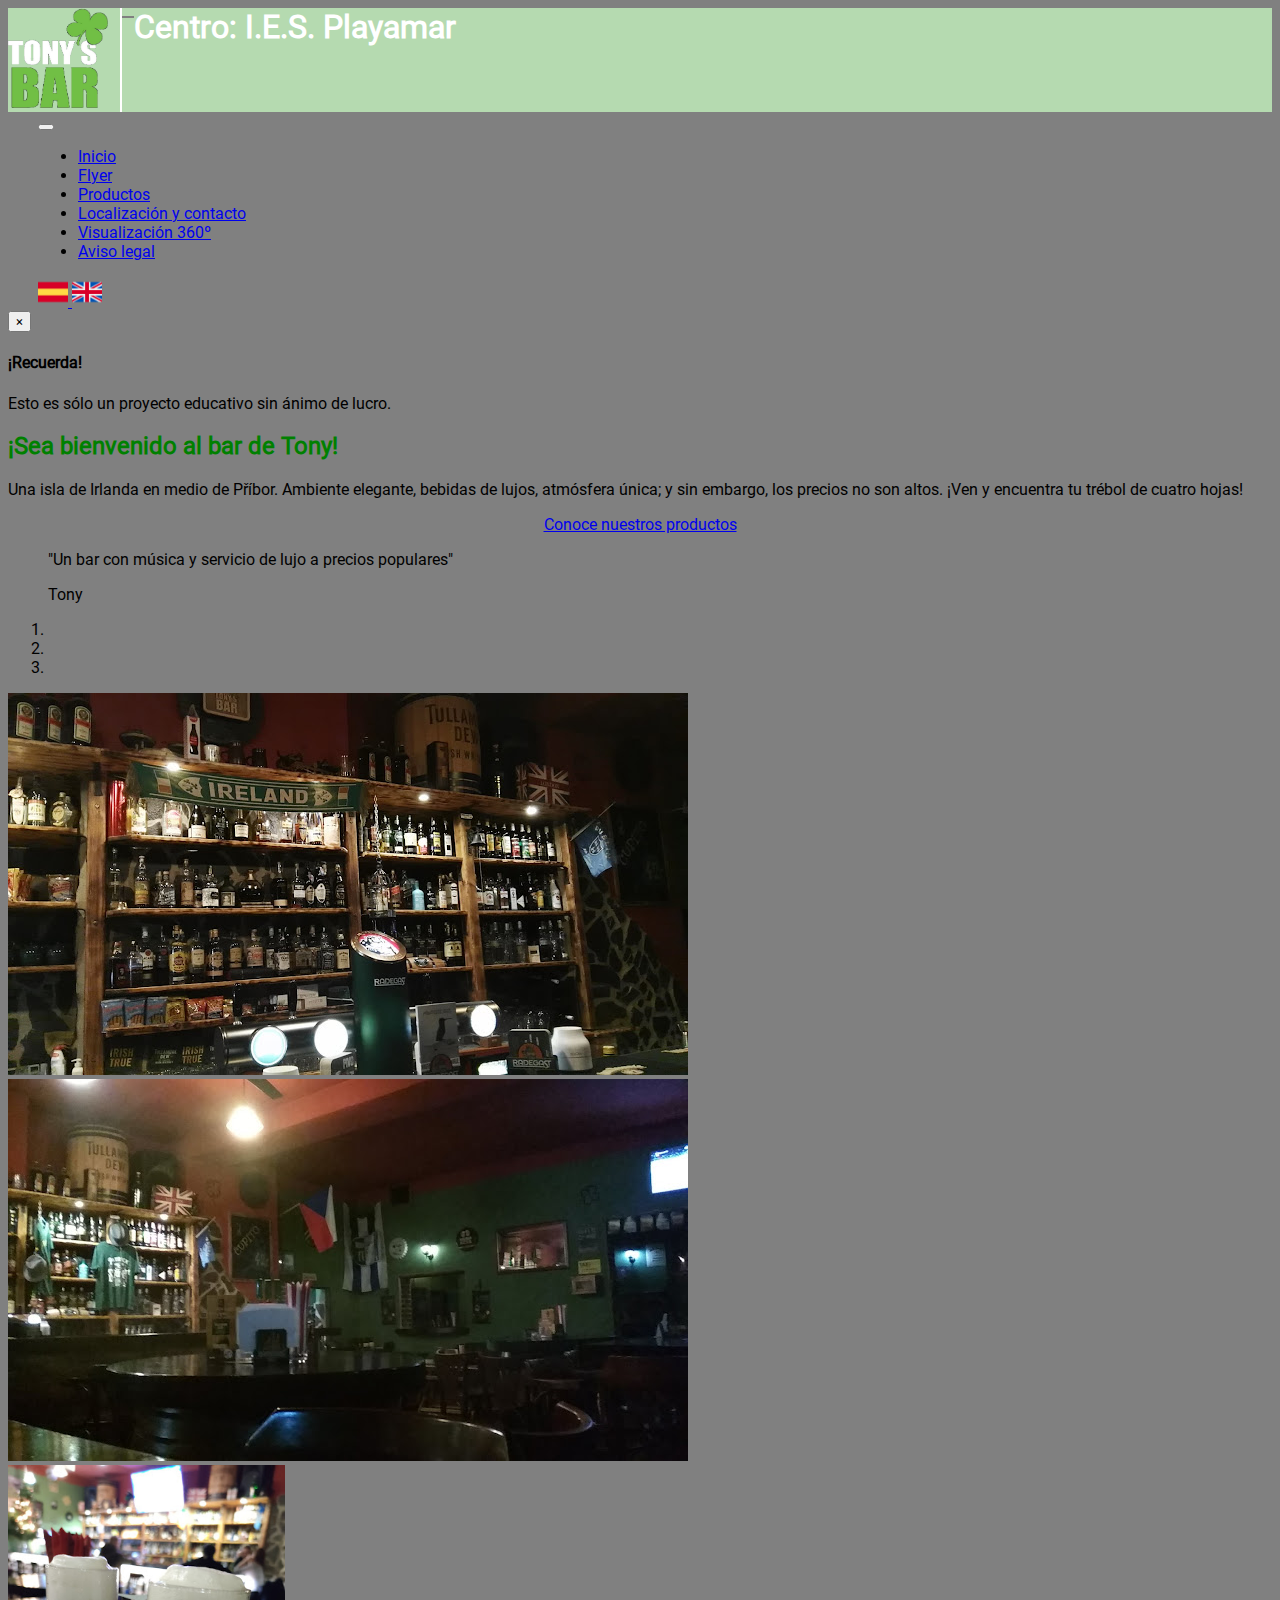
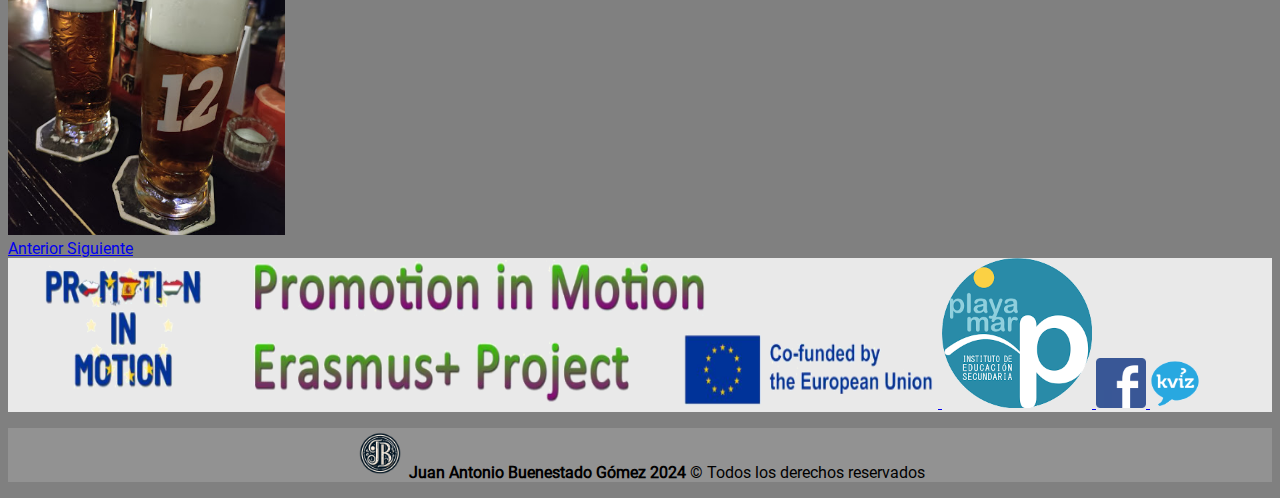
<file: index.html>
<!DOCTYPE html>
<html lang="es">

<head>
    <meta charset="UTF-8">
    <meta name="viewport" content="width=device-width, initial-scale=1.0">
    <title>Tony's bar</title>
    <meta name="description" content="Página web de la empresa 'Tony's Bar'">
    <meta name="robots" content="index, follow">
    <meta name="author" content="Juan Antonio Buenestado Gómez">
    <meta name="keywords" content="Tony, bar">
    <meta property="og:title" content="Tony's Bar">
    <link rel="canonical" href="URL_canónica">
    <meta http-equiv="X-UA-Compatible" content="IE=edge">
    <link rel="stylesheet" href="css/estilo.css">
    <link rel="icon" href="img/trebol.ico" />
    <link href="https://cdn.jsdelivr.net/npm/bootstrap@5.1.3/dist/css/bootstrap.min.css" rel="stylesheet"
        integrity="sha384-1BmE4kWBq78iYhFldvKuhfTAU6auU8tT94WrHftjDbrCEXSU1oBoqyl2QvZ6jIW3" crossorigin="anonymous">
</head>

<body>
    <div class="container-fluid p-0">
        <div class="row">
            <div class="col-md-12 p-0">
                <nav class="navbar navbar-expand-lg navbar-light" style="background-color: #b5dab0;">
                    <div class="container-fluid d-flex align-items-center" style="display: flex; flex-wrap: inherit; justify-content: flex-start;">
                        <a class="navbar-brand border-right" href="./index.html">
                            <img src="img/BuenestadoJuanTonysBar.png" width="100" height="100" alt="Tony's Bar">
                        </a>
                        <span style="display: inline-block;">
                            <hr align="left" class="lineaVertical" width="10px" noshade="noshade">
                        </span>
                        <div class="d-flex align-items-center justify-content-flex-start">
                            <h1 class="mb-0">Centro: I.E.S. Playamar</h1>
                        </div>
                    </div>
                </nav>
            </div>
        </div>
    </div>
        <div class="container-fluid p-0">
            <div class="row">
                <div class="col-md-12 p-0">
                    <nav class="navbar navbar-expand-lg navbar-light bg-success shadow">
                        <div class="container-fluid" style="padding-left: 30px; padding-right: 30px;">
                            <button class="navbar-toggler" type="button" data-toggle="collapse" data-target="#navbarNav"
                                aria-controls="navbarNav" aria-expanded="false" aria-label="Toggle navigation">
                                <span class="navbar-toggler-icon"></span>
                            </button>
                            <div class="collapse navbar-collapse justify-content-between" id="navbarNav">
                                <ul class="navbar-nav">
                                    <li class="nav-item active">
                                        <a class="nav-link text-white" href="./index.html">Inicio</a>
                                    </li>
                                    <li class="nav-item">
                                        <a class="nav-link text-white" href="./flyer.html">Flyer</a>
                                    </li>
                                    <li class="nav-item">
                                        <a class="nav-link text-white" href="./productos.html">Productos</a>
                                    </li>
                                    <li class="nav-item">
                                        <a class="nav-link text-white" href="./loca.html">Localización y contacto</a>
                                    </li>
                                    <li class="nav-item">
                                        <a class="nav-link text-white" href="#">Visualización 360º</a>
                                    </li>
                                    <li class="nav-item">
                                        <a class="nav-link text-white" href="./disclaimer.html">Aviso legal</a>
                                    </li>
                                </ul>
                                <div class="flex-grow-0">
                                    <a class="nav-item" href="#">
                                        <img src="img/esp.png" width="30" height="30" alt="Espannol">
                                    </a>
                                    <a class="nav-item" href="./eng/index.html">
                                        <img src="img/eng.png" width="30" height="30" alt="Ingles">
                                    </a>
                                </div>
                            </div>
                        </div>
                    </nav>
                </div>
            </div>
            <div class="container-fluid p-4">
                <div class="row">
                    <div class="col-md-12">
                        <div class="alert alert-success alert-dismissable">
                            <button type="button" class="close" data-dismiss="alert" aria-hidden="true">
                                ×
                            </button>
                            <h4>
                                ¡Recuerda!
                            </h4> Esto es sólo un proyecto educativo sin ánimo de lucro.
                        </div>
                    </div>
                </div>
            </div>
            <div class="container-fluid pb-4">
                <div class="row">
                    <div class="col-md-6">
                        <div class="jumbotron text-center">
                            <h2 style="color: green;">
                                ¡Sea bienvenido al bar de Tony!
                            </h2>
                            <p>
                                Una isla de Irlanda en medio de Příbor. Ambiente elegante, bebidas de lujos, atmósfera
                                única; y sin
                                embargo, los precios no son altos. ¡Ven y encuentra tu trébol de cuatro hojas!
                            </p>
                            <p style="text-align: center;">
                                <a class="btn btn-primary btn-large" href="./productos.html" style="margin: 0 auto;">Conoce nuestros productos</a>
                            </p>
                        </div>
                        <blockquote class="blockquote pt-5">
                            <p class="mb-0">
                                "Un bar con música y servicio de lujo a precios populares"
                            </p>
                            <footer class="blockquote-footer pt-2">
                                Tony
                            </footer>
                        </blockquote>
                    </div>
                    <div class="col-md-6">
                        <div class="carousel slide" id="carousel-753333">
                            <ol class="carousel-indicators">
                                <li data-slide-to="0" data-target="#carousel-753333" class="active">
                                </li>
                                <li data-slide-to="1" data-target="#carousel-753333">
                                </li>
                                <li data-slide-to="2" data-target="#carousel-753333">
                                </li>
                            </ol>
                            <div class="carousel-inner">
                                <div class="carousel-item active">
                                    <img class="d-block w-100" alt="Carousel Bootstrap First" src="img/1.jpg" />
                                </div>
                                <div class="carousel-item">
                                    <img class="d-block w-100" alt="Carousel Bootstrap Second" src="img/2.jpg" />
                                </div>
                                <div class="carousel-item">
                                    <img class="d-block w-100" alt="Carousel Bootstrap Third" src="img/4.jpg" height="370px"/>
                                </div>
                            </div> 
                            <a class="carousel-control-prev" href="#carousel-753333" data-slide="prev">
                                <span class="carousel-control-prev-icon"></span> <span class="sr-only">Anterior</span>
                            </a> 
                            <a class="carousel-control-next" href="#carousel-753333" data-slide="next">
                                <span class="sr-only">Siguiente</span><span class="carousel-control-next-icon"></span>
                            </a>
                        </div>
                    </div>
                </div>
            </div>
            <div class="container-fluid p-0">
                <div class="row">
                    <div class="col-md-12 p-0">
                        <nav class="navbar navbar-expand-lg navbar-light" style="background-color: #e9e9e9;">
                            <div class="container-fluid" style="padding-left: 30px; padding-right: 30px;">
                                <a class="navbar-brand" href="http://promotioninmotion.eu/" target="_blank">
                                    <img src="img/logoUE.png" width="900" height="150" alt="Logo UE">
                                </a>
                                <a class="navbar-brand" href="https://iesplayamar.es/" target="_blank">
                                    <img src="img/playamar.png" width="150" height="150" alt="Logo Playamar">
                                </a>
                                <a class="navbar-brand" href="https://www.facebook.com/tonduvbar" target="_blank">
                                    <img src="img/facebook.png" width="50" height="50" alt="Logo Facebook">
                                </a>
                                <a class="navbar-brand" href="https://hospodskykviz.cz/hospody/tony-s-bar/" target="_blank">
                                    <img src="img/kviz.png" width="50" height="50" alt="Logo kviz">
                                </a>
                            </div>
                        </nav>
                    </div>
                </div>
            </div>
            <div class="container-fluid p-0">
                <div class="row">
                    <div class="col-md-12 p-0">
                        <nav class="navbar navbar-expand-lg navbar-light" style="background-color: #929292;">
                            <div class="container-fluid mb-0">
                                <p class="container-fluid mb-0" style="text-align: center;">
                                    <img src="img/logo.png" width="50" height="50" alt="Logo Buenestado">
                                    <strong>Juan Antonio Buenestado Gómez 2024</strong> © Todos los derechos reservados
                                </p>
                            </div>
                        </nav>
                    </div>
                </div>
            </div>
            <script src="https://code.jquery.com/jquery-3.6.0.min.js"></script>
            <script src="https://stackpath.bootstrapcdn.com/bootstrap/4.5.2/js/bootstrap.min.js"></script>
</body>

</html>
</file>
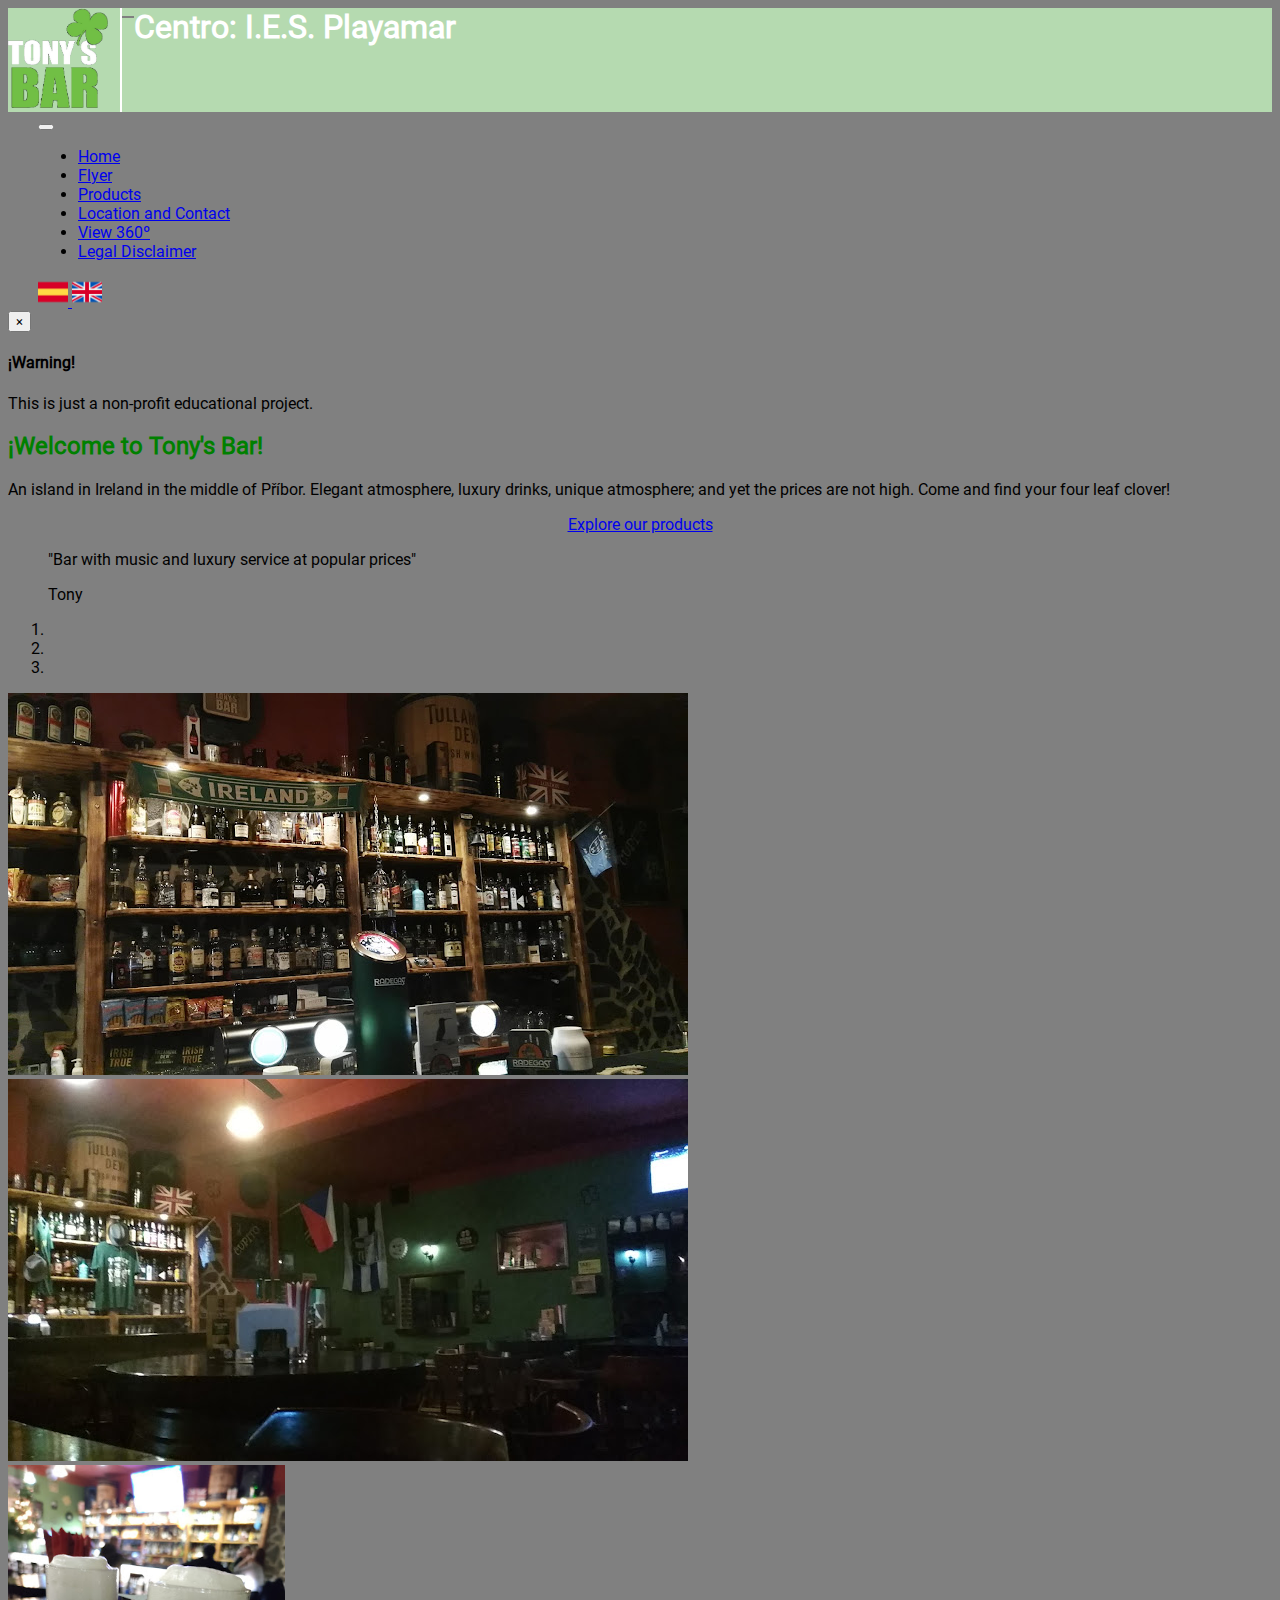
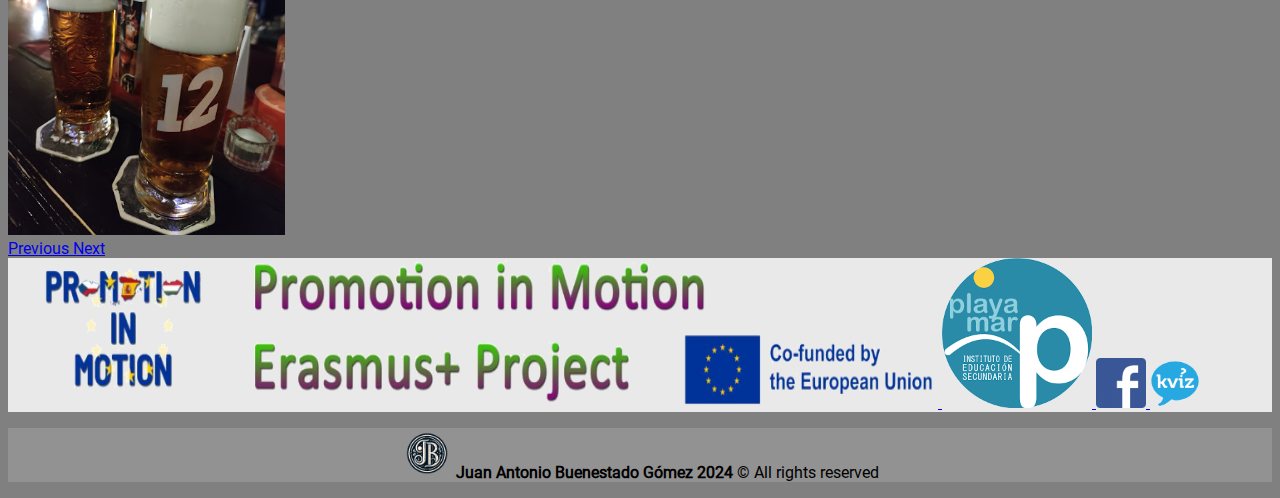
<file: eng/index.html>
<!DOCTYPE html>
<html lang="es">

<head>
    <meta charset="UTF-8">
    <meta name="viewport" content="width=device-width, initial-scale=1.0">
    <title>Tony's bar</title>
    <meta name="description" content="Página web de la empresa 'Tony's Bar'">
    <meta name="robots" content="index, follow">
    <meta name="author" content="Juan Antonio Buenestado Gómez">
    <meta name="keywords" content="Tony, bar">
    <meta property="og:title" content="Tony's Bar">
    <link rel="canonical" href="URL_canónica">
    <meta http-equiv="X-UA-Compatible" content="IE=edge">
    <link rel="icon" href="../img/trebol.ico">
    <link rel="stylesheet" href="../css/estilo.css">
    <link href="https://cdn.jsdelivr.net/npm/bootstrap@5.1.3/dist/css/bootstrap.min.css" rel="stylesheet"
        integrity="sha384-1BmE4kWBq78iYhFldvKuhfTAU6auU8tT94WrHftjDbrCEXSU1oBoqyl2QvZ6jIW3" crossorigin="anonymous">
</head>

<body>
    <div class="container-fluid p-0">
        <div class="row">
            <div class="col-md-12 p-0">
                <nav class="navbar navbar-expand-lg navbar-light" style="background-color: #b5dab0;">
                    <div class="container-fluid d-flex align-items-center"
                        style="display: flex; flex-wrap: inherit; justify-content: flex-start;">
                        <a class="navbar-brand border-right" href="./index.html">
                            <img src="../img/BuenestadoJuanTonysBar.png" width="100" height="100" alt="Tony's Bar">
                        </a>
                        <span style="display: inline-block;">
                            <hr align="left" class="lineaVertical" width="10px" noshade="noshade">
                        </span>
                        <div class="d-flex align-items-center justify-content-flex-start">
                            <h1 class="mb-0">Centro: I.E.S. Playamar</h1>
                        </div>
                    </div>
                </nav>
            </div>
        </div>
    </div>
    <div class="container-fluid p-0">
        <div class="row">
            <div class="col-md-12 p-0">
                <nav class="navbar navbar-expand-lg navbar-light bg-success shadow">
                    <div class="container-fluid" style="padding-left: 30px; padding-right: 30px;">
                        <button class="navbar-toggler" type="button" data-toggle="collapse" data-target="#navbarNav"
                            aria-controls="navbarNav" aria-expanded="false" aria-label="Toggle navigation">
                            <span class="navbar-toggler-icon"></span>
                        </button>
                        <div class="collapse navbar-collapse justify-content-between" id="navbarNav">
                            <ul class="navbar-nav">
                                <li class="nav-item active">
                                    <a class="nav-link text-white" href="./index.html">Home</a>
                                </li>
                                <li class="nav-item">
                                    <a class="nav-link text-white" href="./flyer.html">Flyer</a>
                                </li>
                                <li class="nav-item">
                                    <a class="nav-link text-white" href="./productos.html">Products</a>
                                </li>
                                <li class="nav-item">
                                    <a class="nav-link text-white" href="./loca.html">Location and Contact</a>
                                </li>
                                <li class="nav-item">
                                    <a class="nav-link text-white" href="#">View 360º</a>
                                </li>
                                <li class="nav-item">
                                    <a class="nav-link text-white" href="./disclaimer.html">Legal Disclaimer</a>
                                </li>
                            </ul>
                            <div class="flex-grow-0">
                                <a class="nav-item" href="../index.html">
                                    <img src="../img/esp.png" width="30" height="30" alt="Espannol">
                                </a>
                                <a class="nav-item" href="#">
                                    <img src="../img/eng.png" width="30" height="30" alt="Ingles">
                                </a>
                            </div>
                        </div>
                    </div>
                </nav>
            </div>
        </div>
        <div class="container-fluid p-4">
            <div class="row">
                <div class="col-md-12">
                    <div class="alert alert-success alert-dismissable">
                        <button type="button" class="close" data-dismiss="alert" aria-hidden="true">
                            ×
                        </button>
                        <h4>
                            ¡Warning!
                        </h4> This is just a non-profit educational project.
                    </div>
                </div>
            </div>
        </div>
        <div class="container-fluid pb-4">
            <div class="row">
                <div class="col-md-6">
                    <div class="jumbotron text-center">
                        <h2 style="color: green;">
                            ¡Welcome to Tony's Bar!
                        </h2>
                        <p>
                            An island in Ireland in the middle of Příbor. Elegant atmosphere, luxury drinks, unique
                            atmosphere; and yet the prices are not high. Come and find your four leaf clover!
                        </p>
                        <p style="text-align: center;">
                            <a class="btn btn-primary btn-large" href="./productos.html" style="margin: 0 auto;">Explore
                                our products</a>
                        </p>
                    </div>
                    <blockquote class="blockquote pt-5">
                        <p class="mb-0">
                            "Bar with music and luxury service at popular prices"
                        </p>
                        <footer class="blockquote-footer pt-2">
                            Tony
                        </footer>
                    </blockquote>
                </div>
                <div class="col-md-6">
                    <div class="carousel slide" id="carousel-753333">
                        <ol class="carousel-indicators">
                            <li data-slide-to="0" data-target="#carousel-753333" class="active">
                            </li>
                            <li data-slide-to="1" data-target="#carousel-753333">
                            </li>
                            <li data-slide-to="2" data-target="#carousel-753333">
                            </li>
                        </ol>
                        <div class="carousel-inner">
                            <div class="carousel-item active">
                                <img class="d-block w-100" alt="Carousel Bootstrap First" src="../img/1.jpg" />
                            </div>
                            <div class="carousel-item">
                                <img class="d-block w-100" alt="Carousel Bootstrap Second" src="../img/2.jpg" />
                            </div>
                            <div class="carousel-item">
                                <img class="d-block w-100" alt="Carousel Bootstrap Third" src="../img/4.jpg"
                                    height="370px" />
                            </div>
                        </div>
                        <a class="carousel-control-prev" href="#carousel-753333" data-slide="prev">
                            <span class="carousel-control-prev-icon"></span> <span class="sr-only">Previous</span>
                        </a>
                        <a class="carousel-control-next" href="#carousel-753333" data-slide="next">
                            <span class="sr-only">Next</span><span class="carousel-control-next-icon"></span>
                        </a>
                    </div>
                </div>
            </div>
        </div>
        <div class="container-fluid p-0">
            <div class="row">
                <div class="col-md-12 p-0">
                    <nav class="navbar navbar-expand-lg navbar-light" style="background-color: #e9e9e9;">
                        <div class="container-fluid" style="padding-left: 30px; padding-right: 30px;">
                            <a class="navbar-brand" href="http://promotioninmotion.eu/" target="_blank">
                                <img src="../img/logoUE.png" width="900" height="150" alt="Logo UE">
                            </a>
                            <a class="navbar-brand" href="https://iesplayamar.es/" target="_blank">
                                <img src="../img/playamar.png" width="150" height="150" alt="Logo Playamar">
                            </a>
                            <a class="navbar-brand" href="https://www.facebook.com/tonduvbar" target="_blank">
                                <img src="../img/facebook.png" width="50" height="50" alt="Logo Facebook">
                            </a>
                            <a class="navbar-brand" href="https://hospodskykviz.cz/hospody/tony-s-bar/" target="_blank">
                                <img src="../img/kviz.png" width="50" height="50" alt="Logo kviz">
                            </a>
                        </div>
                    </nav>
                </div>
            </div>
        </div>
        <div class="container-fluid p-0">
            <div class="row">
                <div class="col-md-12 p-0">
                    <nav class="navbar navbar-expand-lg navbar-light" style="background-color: #929292;">
                        <div class="container-fluid mb-0">
                            <p class="container-fluid mb-0" style="text-align: center;">
                                <img src="../img/logo.png" width="50" height="50" alt="Logo Buenestado">
                                <strong>Juan Antonio Buenestado Gómez 2024</strong> © All rights reserved
                            </p>
                        </div>
                    </nav>
                </div>
            </div>
        </div>
        <script src="https://code.jquery.com/jquery-3.6.0.min.js"></script>
        <script src="https://stackpath.bootstrapcdn.com/bootstrap/4.5.2/js/bootstrap.min.js"></script>
</body>

</html>
</file>
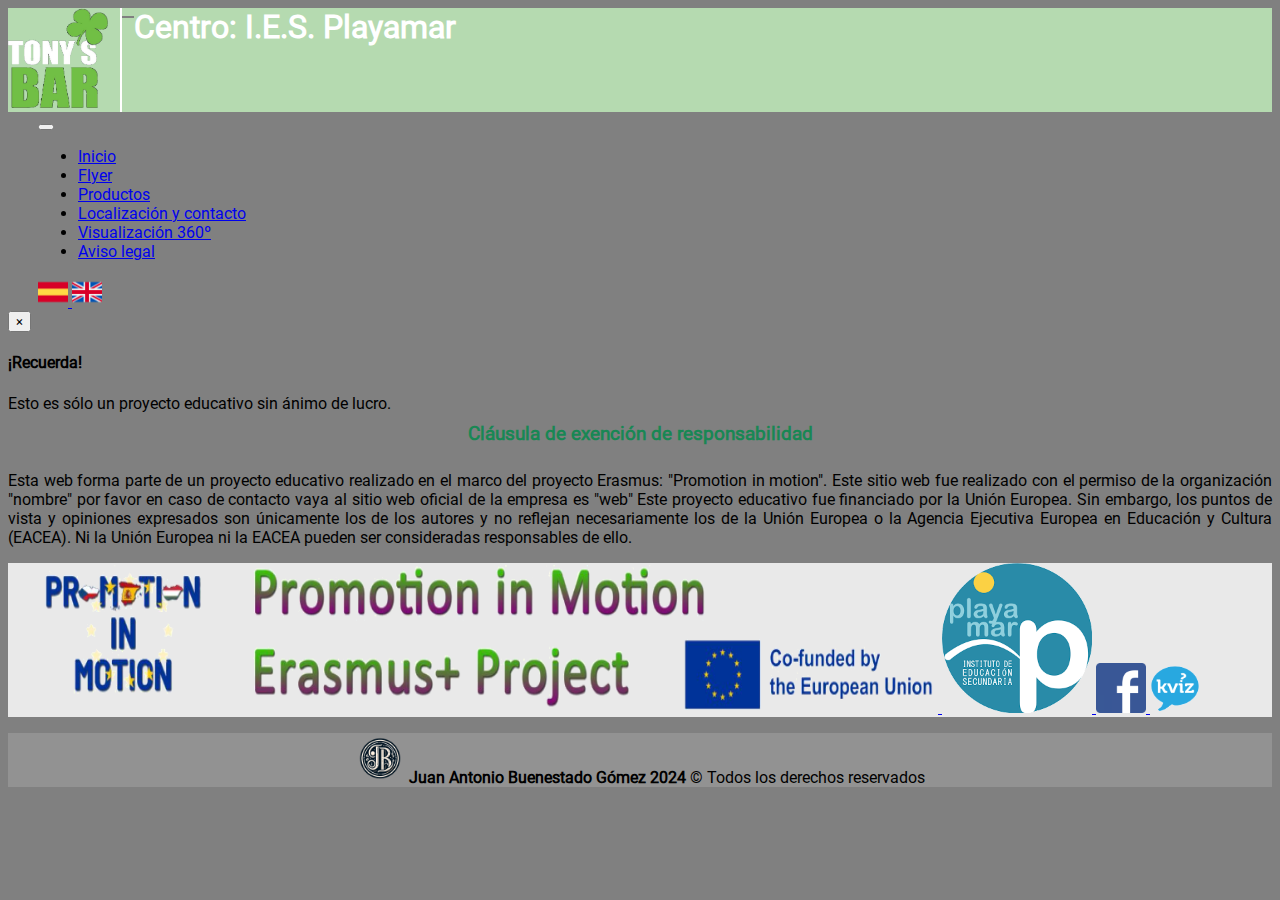
<file: disclaimer.html>
<!DOCTYPE html>
<html lang="es">

<head>
    <meta charset="UTF-8">
    <meta name="viewport" content="width=device-width, initial-scale=1.0">
    <title>Tony's bar</title>
    <meta name="description" content="Página web de la empresa 'Tony's Bar'">
    <meta name="robots" content="index, follow">
    <meta name="author" content="Juan Antonio Buenestado Gómez">
    <meta name="keywords" content="Tony, bar">
    <meta property="og:title" content="Tony's Bar">
    <link rel="canonical" href="URL_canónica">
    <meta http-equiv="X-UA-Compatible" content="IE=edge">
    <link rel="stylesheet" href="css/estilo.css">
    <link rel="icon" href="img/trebol.ico" />
    <link href="https://cdn.jsdelivr.net/npm/bootstrap@5.1.3/dist/css/bootstrap.min.css" rel="stylesheet"
        integrity="sha384-1BmE4kWBq78iYhFldvKuhfTAU6auU8tT94WrHftjDbrCEXSU1oBoqyl2QvZ6jIW3" crossorigin="anonymous">
</head>

<body>
    <div class="container-fluid p-0">
        <div class="row">
            <div class="col-md-12 p-0">
                <nav class="navbar navbar-expand-lg navbar-light" style="background-color: #b5dab0;">
                    <div class="container-fluid d-flex align-items-center"
                        style="display: flex; flex-wrap: inherit; justify-content: flex-start;">
                        <a class="navbar-brand border-right" href="./index.html">
                            <img src="img/BuenestadoJuanTonysBar.png" width="100" height="100" alt="Tony's Bar">
                        </a>
                        <span style="display: inline-block;">
                            <hr align="left" class="lineaVertical" width="10px" noshade="noshade">
                        </span>
                        <div class="d-flex align-items-center justify-content-flex-start">
                            <h1 class="mb-0">Centro: I.E.S. Playamar</h1>
                        </div>
                    </div>
                </nav>
            </div>
        </div>
    </div>
    <div class="container-fluid p-0">
        <div class="row">
            <div class="col-md-12 p-0">
                <nav class="navbar navbar-expand-lg navbar-light bg-success shadow">
                    <div class="container-fluid" style="padding-left: 30px; padding-right: 30px;">
                        <button class="navbar-toggler" type="button" data-toggle="collapse" data-target="#navbarNav"
                            aria-controls="navbarNav" aria-expanded="false" aria-label="Toggle navigation">
                            <span class="navbar-toggler-icon"></span>
                        </button>
                        <div class="collapse navbar-collapse justify-content-between" id="navbarNav">
                            <ul class="navbar-nav">
                                <li class="nav-item active">
                                    <a class="nav-link text-white" href="./index.html">Inicio</a>
                                </li>
                                <li class="nav-item">
                                    <a class="nav-link text-white" href="./flyer.html">Flyer</a>
                                </li>
                                <li class="nav-item">
                                    <a class="nav-link text-white" href="#">Productos</a>
                                </li>
                                <li class="nav-item">
                                    <a class="nav-link text-white" href="./loca.html">Localización y contacto</a>
                                </li>
                                <li class="nav-item">
                                    <a class="nav-link text-white" href="#">Visualización 360º</a>
                                </li>
                                <li class="nav-item">
                                    <a class="nav-link text-white" href="./disclaimer.html">Aviso legal</a>
                                </li>
                            </ul>
                            <div class="flex-grow-0">
                                <a class="nav-item" href="#">
                                    <img src="img/esp.png" width="30" height="30" alt="Espannol">
                                </a>
                                <a class="nav-item" href="./eng/disclaimer.html">
                                    <img src="img/eng.png" width="30" height="30" alt="Ingles">
                                </a>
                            </div>
                        </div>
                    </div>
                </nav>
            </div>
        </div>
        <div class="row">
            <div class="container-fluid p-4">
                <div class="row">
                    <div class="col-md-12">
                        <div class="alert alert-success alert-dismissable">
                            <button type="button" class="close" data-dismiss="alert" aria-hidden="true">
                                ×
                            </button>
                            <h4>
                                ¡Recuerda!
                            </h4> Esto es sólo un proyecto educativo sin ánimo de lucro.
                        </div>
                    </div>
                </div>
            </div>
            <div class="col-md-12 p-3">
                <h3>
                    Cláusula de exención de responsabilidad
                </h3>
                <p class="p-3">
                    Esta web forma parte de un proyecto educativo realizado en el marco del proyecto Erasmus:
                    "Promotion in motion". Este sitio web fue realizado con el permiso de la organización "nombre"
                    por favor en caso de contacto vaya al sitio web oficial de la empresa es "web"

                    Este proyecto educativo fue financiado por la Unión Europea. Sin embargo, los puntos de vista y
                    opiniones expresados son únicamente los de los autores y no reflejan necesariamente los de la
                    Unión Europea o la Agencia Ejecutiva Europea en Educación y Cultura (EACEA). Ni la Unión Europea
                    ni la EACEA pueden ser consideradas responsables de ello.
                </p>
            </div>
        </div>
        <div class="container-fluid p-0">
            <div class="row">
                <div class="col-md-12 p-0">
                    <nav class="navbar navbar-expand-lg navbar-light" style="background-color: #e9e9e9;">
                        <div class="container-fluid" style="padding-left: 30px; padding-right: 30px;">
                            <a class="navbar-brand" href="http://promotioninmotion.eu/" target="_blank">
                                <img src="img/logoUE.png" width="900" height="150" alt="Logo UE">
                            </a>
                            <a class="navbar-brand" href="https://iesplayamar.es/" target="_blank">
                                <img src="img/playamar.png" width="150" height="150" alt="Logo Playamar">
                            </a>
                            <a class="navbar-brand" href="https://www.facebook.com/tonduvbar" target="_blank">
                                <img src="img/facebook.png" width="50" height="50" alt="Logo Facebook">
                            </a>
                            <a class="navbar-brand" href="https://hospodskykviz.cz/hospody/tony-s-bar/" target="_blank">
                                <img src="img/kviz.png" width="50" height="50" alt="Logo kviz">
                            </a>
                        </div>
                    </nav>
                </div>
            </div>
        </div>
        <div class="container-fluid p-0">
            <div class="row">
                <div class="col-md-12 p-0">
                    <nav class="navbar navbar-expand-lg navbar-light" style="background-color: #929292;">
                        <div class="container-fluid mb-0">
                            <p class="container-fluid mb-0" style="text-align: center;">
                                <img src="img/logo.png" width="50" height="50" alt="Logo Buenestado">
                                <strong>Juan Antonio Buenestado Gómez 2024</strong> © Todos los derechos reservados
                            </p>
                        </div>
                    </nav>
                </div>
            </div>
        </div>
        <script src="https://code.jquery.com/jquery-3.6.0.min.js"></script>
        <script src="https://stackpath.bootstrapcdn.com/bootstrap/4.5.2/js/bootstrap.min.js"></script>
</body>

</html>
</file>
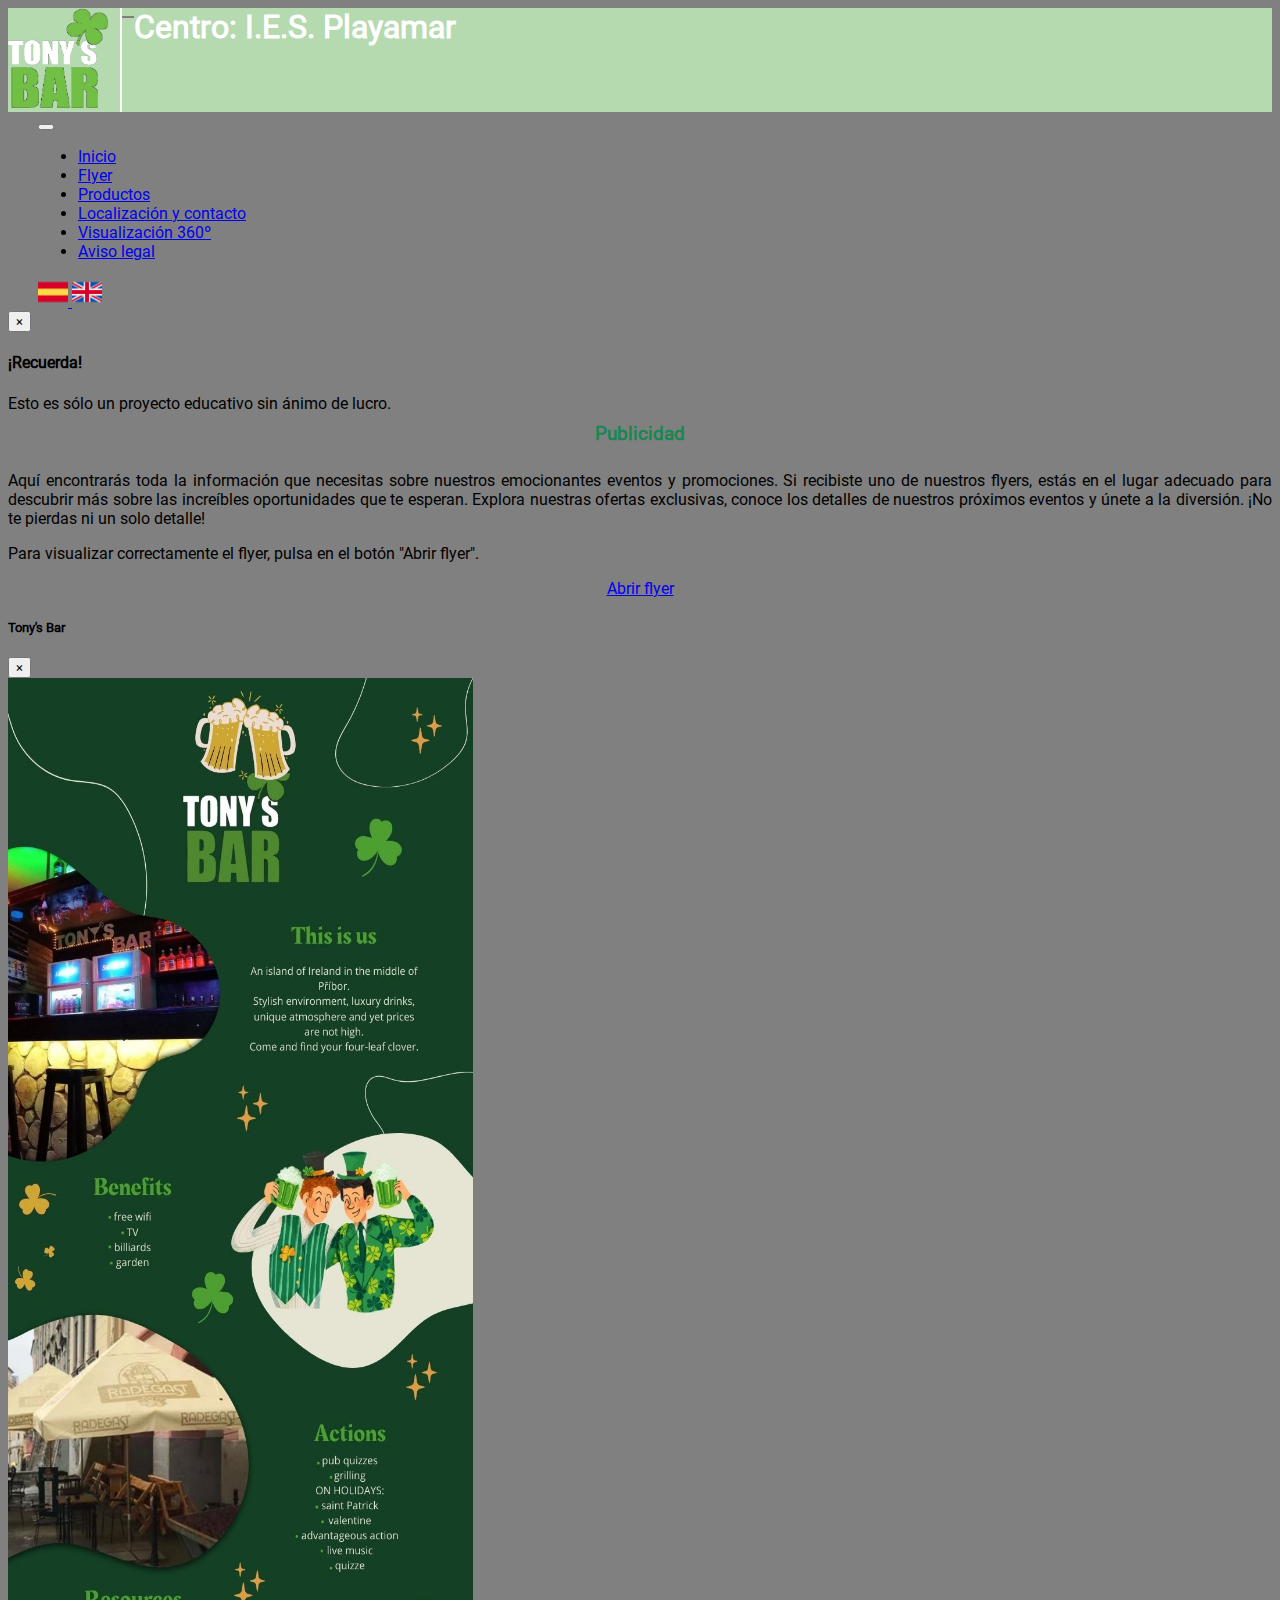
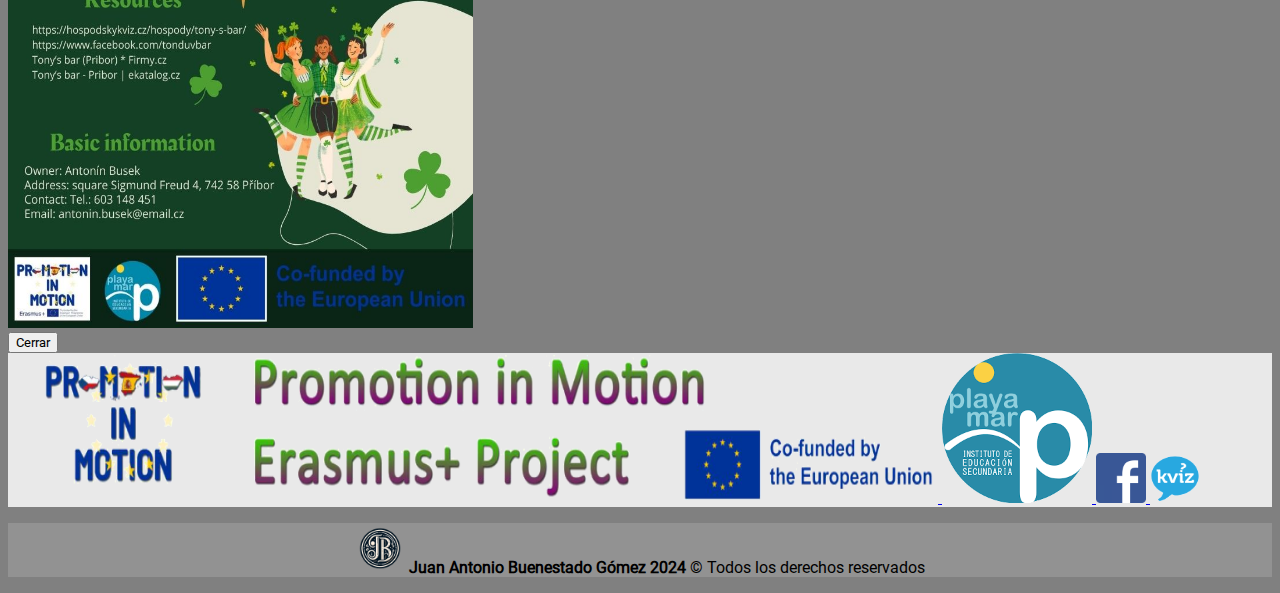
<file: flyer.html>
<!DOCTYPE html>
<html lang="es">

<head>
    <meta charset="UTF-8">
    <meta name="viewport" content="width=device-width, initial-scale=1.0">
    <title>Tony's bar</title>
    <meta name="description" content="Página web de la empresa 'Tony's Bar'">
    <meta name="robots" content="index, follow">
    <meta name="author" content="Juan Antonio Buenestado Gómez">
    <meta name="keywords" content="Tony, bar">
    <meta property="og:title" content="Tony's Bar">
    <link rel="canonical" href="URL_canónica">
    <meta http-equiv="X-UA-Compatible" content="IE=edge">
    <link rel="stylesheet" href="css/estilo.css">
    <link rel="icon" href="img/trebol.ico" />
    <link href="https://cdn.jsdelivr.net/npm/bootstrap@5.1.3/dist/css/bootstrap.min.css" rel="stylesheet"
        integrity="sha384-1BmE4kWBq78iYhFldvKuhfTAU6auU8tT94WrHftjDbrCEXSU1oBoqyl2QvZ6jIW3" crossorigin="anonymous">
</head>

<body>
    <div class="container-fluid p-0">
        <div class="row">
            <div class="col-md-12 p-0">
                <nav class="navbar navbar-expand-lg navbar-light" style="background-color: #b5dab0;">
                    <div class="container-fluid d-flex align-items-center"
                        style="display: flex; flex-wrap: inherit; justify-content: flex-start;">
                        <a class="navbar-brand border-right" href="./index.html">
                            <img src="img/BuenestadoJuanTonysBar.png" width="100" height="100" alt="Tony's Bar">
                        </a>
                        <span style="display: inline-block;">
                            <hr align="left" class="lineaVertical" width="10px" noshade="noshade">
                        </span>
                        <div class="d-flex align-items-center justify-content-flex-start">
                            <h1 class="mb-0">Centro: I.E.S. Playamar</h1>
                        </div>
                    </div>
                </nav>
            </div>
        </div>
    </div>
    <div class="container-fluid p-0">
        <div class="row">
            <div class="col-md-12 p-0">
                <nav class="navbar navbar-expand-lg navbar-light bg-success shadow">
                    <div class="container-fluid" style="padding-left: 30px; padding-right: 30px;">
                        <button class="navbar-toggler" type="button" data-toggle="collapse" data-target="#navbarNav"
                            aria-controls="navbarNav" aria-expanded="false" aria-label="Toggle navigation">
                            <span class="navbar-toggler-icon"></span>
                        </button>
                        <div class="collapse navbar-collapse justify-content-between" id="navbarNav">
                            <ul class="navbar-nav">
                                <li class="nav-item active">
                                    <a class="nav-link text-white" href="./index.html">Inicio</a>
                                </li>
                                <li class="nav-item">
                                    <a class="nav-link text-white" href="./flyer.html">Flyer</a>
                                </li>
                                <li class="nav-item">
                                    <a class="nav-link text-white" href="./productos.html">Productos</a>
                                </li>
                                <li class="nav-item">
                                    <a class="nav-link text-white" href="./loca.html">Localización y contacto</a>
                                </li>
                                <li class="nav-item">
                                    <a class="nav-link text-white" href="#">Visualización 360º</a>
                                </li>
                                <li class="nav-item">
                                    <a class="nav-link text-white" href="./disclaimer.html">Aviso legal</a>
                                </li>
                            </ul>
                            <div class="flex-grow-0">
                                <a class="nav-item" href="#">
                                    <img src="img/esp.png" width="30" height="30" alt="Espannol">
                                </a>
                                <a class="nav-item" href="./eng/flyer.html">
                                    <img src="img/eng.png" width="30" height="30" alt="Ingles">
                                </a>
                            </div>
                        </div>
                    </div>
                </nav>
            </div>
        </div>
        <div class="container-fluid p-4">
            <div class="row">
                <div class="col-md-12">
                    <div class="alert alert-success alert-dismissable">
                        <button type="button" class="close" data-dismiss="alert" aria-hidden="true">
                            ×
                        </button>
                        <h4>
                            ¡Recuerda!
                        </h4> Esto es sólo un proyecto educativo sin ánimo de lucro.
                    </div>
                </div>
            </div>
        </div>
        <div class="container-fluid">
            <div class="row">
                <div class="col-md-12">
                    <h3>
                        Publicidad
                    </h3>
                </div>
                <div class="col-md-12">
                    <p>
                        Aquí encontrarás toda la información que necesitas sobre
                        nuestros emocionantes eventos y promociones. Si recibiste uno de nuestros flyers, estás en el
                        lugar adecuado para descubrir más sobre las increíbles oportunidades que te esperan. Explora
                        nuestras ofertas exclusivas, conoce los detalles de nuestros próximos eventos y únete a la
                        diversión. ¡No te pierdas ni un solo detalle!
                    </p>
                    <p>
                        Para visualizar correctamente el flyer, pulsa en el botón "Abrir flyer".
                    </p>
                    <p style="text-align: center;">
                        <a id="modal-270346" href="#modal-container-270346" role="button" class="btn btn-primary"
                            data-toggle="modal">Abrir flyer</a>
                    </p>
                    <div class="modal fade" id="modal-container-270346" role="dialog" aria-labelledby="myModalLabel"
                        aria-hidden="true">
                        <div class="modal-dialog" role="document">
                            <div class="modal-content">
                                <div class="modal-header">
                                    <h5 class="modal-title" id="myModalLabel">
                                        Tony's Bar
                                    </h5>
                                    <button type="button" class="close" data-dismiss="modal">
                                        <span aria-hidden="true">×</span>
                                    </button>
                                </div>
                                <div class="modal-body">
                                    <img src="img/Flyer.jpg" width="465" height="1250" alt="Flyer">
                                </div>
                                <div class="modal-footer">
                                    <button type="button" class="btn btn-secondary" data-dismiss="modal">
                                        Cerrar
                                    </button>
                                </div>
                            </div>
                        </div>
                    </div>
                </div>
            </div>
        </div>
        <div class="container-fluid p-0">
            <div class="row">
                <div class="col-md-12 p-0">
                    <nav class="navbar navbar-expand-lg navbar-light" style="background-color: #e9e9e9;">
                        <div class="container-fluid" style="padding-left: 30px; padding-right: 30px;">
                            <a class="navbar-brand" href="http://promotioninmotion.eu/" target="_blank">
                                <img src="img/logoUE.png" width="900" height="150" alt="Logo UE">
                            </a>
                            <a class="navbar-brand" href="https://iesplayamar.es/" target="_blank">
                                <img src="img/playamar.png" width="150" height="150" alt="Logo Playamar">
                            </a>
                            <a class="navbar-brand" href="https://www.facebook.com/tonduvbar" target="_blank">
                                <img src="img/facebook.png" width="50" height="50" alt="Logo Facebook">
                            </a>
                            <a class="navbar-brand" href="https://hospodskykviz.cz/hospody/tony-s-bar/" target="_blank">
                                <img src="img/kviz.png" width="50" height="50" alt="Logo kviz">
                            </a>
                        </div>
                    </nav>
                </div>
            </div>
        </div>
        <div class="container-fluid p-0">
            <div class="row">
                <div class="col-md-12 p-0">
                    <nav class="navbar navbar-expand-lg navbar-light" style="background-color: #929292;">
                        <div class="container-fluid mb-0">
                            <p class="container-fluid mb-0" style="text-align: center;">
                                <img src="img/logo.png" width="50" height="50" alt="Logo Buenestado">
                                <strong>Juan Antonio Buenestado Gómez 2024</strong> © Todos los derechos reservados
                            </p>
                        </div>
                    </nav>
                </div>
            </div>
        </div>
        <script src="https://code.jquery.com/jquery-3.6.0.min.js"></script>
        <script src="https://stackpath.bootstrapcdn.com/bootstrap/4.5.2/js/bootstrap.min.js"></script>
</body>

</html>
</file>
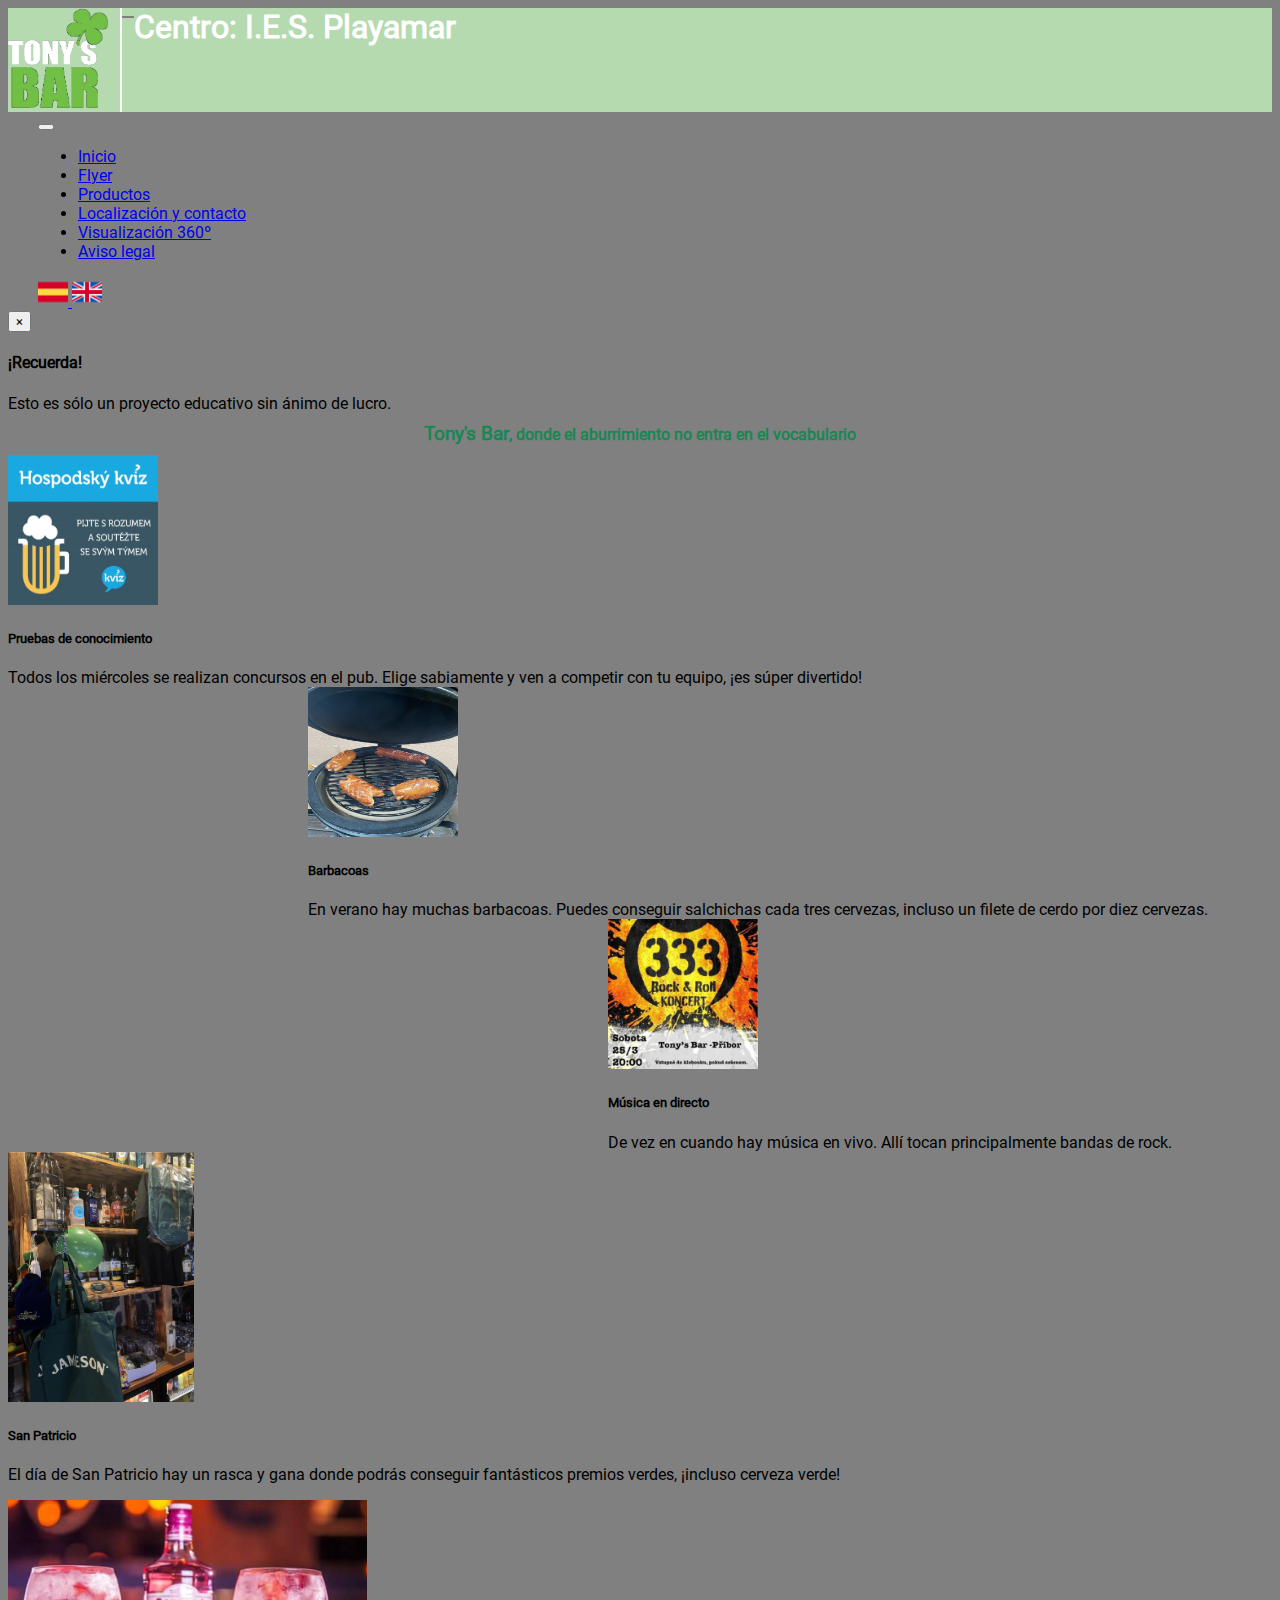
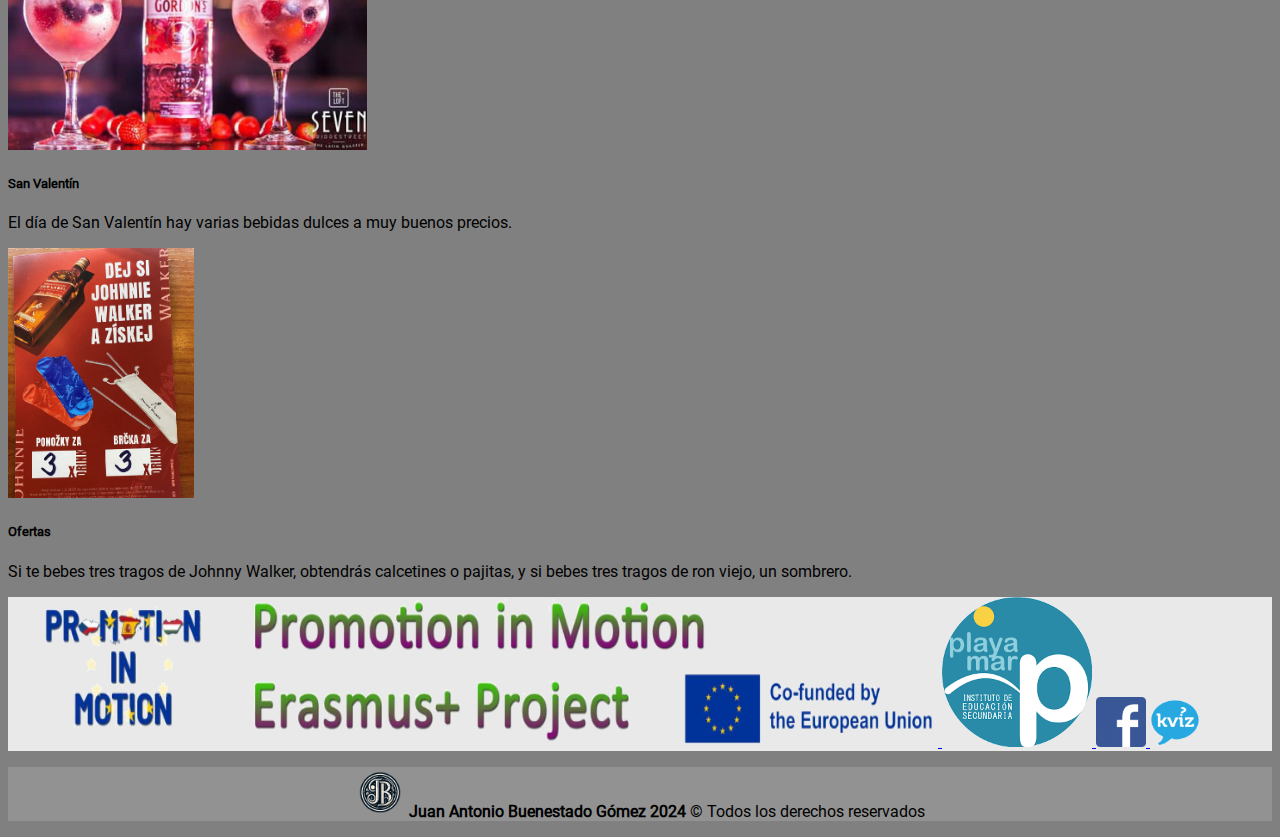
<file: productos.html>
<!DOCTYPE html>
<html lang="es">

<head>
    <meta charset="UTF-8">
    <meta name="viewport" content="width=device-width, initial-scale=1.0">
    <title>Tony's bar</title>
    <meta name="description" content="Página web de la empresa 'Tony's Bar'">
    <meta name="robots" content="index, follow">
    <meta name="author" content="Juan Antonio Buenestado Gómez">
    <meta name="keywords" content="Tony, bar">
    <meta property="og:title" content="Tony's Bar">
    <link rel="canonical" href="URL_canónica">
    <meta http-equiv="X-UA-Compatible" content="IE=edge">
    <link rel="stylesheet" href="css/estilo.css">
    <link rel="icon" href="img/trebol.ico" />
    <link href="https://cdn.jsdelivr.net/npm/bootstrap@5.1.3/dist/css/bootstrap.min.css" rel="stylesheet"
        integrity="sha384-1BmE4kWBq78iYhFldvKuhfTAU6auU8tT94WrHftjDbrCEXSU1oBoqyl2QvZ6jIW3" crossorigin="anonymous">
</head>

<body>
    <div class="container-fluid p-0">
        <div class="row">
            <div class="col-md-12 p-0">
                <nav class="navbar navbar-expand-lg navbar-light" style="background-color: #b5dab0;">
                    <div class="container-fluid d-flex align-items-center"
                        style="display: flex; flex-wrap: inherit; justify-content: flex-start;">
                        <a class="navbar-brand border-right" href="./index.html">
                            <img src="img/BuenestadoJuanTonysBar.png" width="100" height="100" alt="Tony's Bar">
                        </a>
                        <span style="display: inline-block;">
                            <hr align="left" class="lineaVertical" width="10px" noshade="noshade">
                        </span>
                        <div class="d-flex align-items-center justify-content-flex-start">
                            <h1 class="mb-0">Centro: I.E.S. Playamar</h1>
                        </div>
                    </div>
                </nav>
            </div>
        </div>
    </div>
    <div class="container-fluid p-0">
        <div class="row">
            <div class="col-md-12 p-0">
                <nav class="navbar navbar-expand-lg navbar-light bg-success shadow">
                    <div class="container-fluid" style="padding-left: 30px; padding-right: 30px;">
                        <button class="navbar-toggler" type="button" data-toggle="collapse" data-target="#navbarNav"
                            aria-controls="navbarNav" aria-expanded="false" aria-label="Toggle navigation">
                            <span class="navbar-toggler-icon"></span>
                        </button>
                        <div class="collapse navbar-collapse justify-content-between" id="navbarNav">
                            <ul class="navbar-nav">
                                <li class="nav-item active">
                                    <a class="nav-link text-white" href="./index.html">Inicio</a>
                                </li>
                                <li class="nav-item">
                                    <a class="nav-link text-white" href="./flyer.html">Flyer</a>
                                </li>
                                <li class="nav-item">
                                    <a class="nav-link text-white" href="#">Productos</a>
                                </li>
                                <li class="nav-item">
                                    <a class="nav-link text-white" href="./loca.html">Localización y contacto</a>
                                </li>
                                <li class="nav-item">
                                    <a class="nav-link text-white" href="#">Visualización 360º</a>
                                </li>
                                <li class="nav-item">
                                    <a class="nav-link text-white" href="./disclaimer.html">Aviso legal</a>
                                </li>
                            </ul>
                            <div class="flex-grow-0">
                                <a class="nav-item" href="#">
                                    <img src="img/esp.png" width="30" height="30" alt="Espannol">
                                </a>
                                <a class="nav-item" href="./eng/productos.html">
                                    <img src="img/eng.png" width="30" height="30" alt="Ingles">
                                </a>
                            </div>
                        </div>
                    </div>
                </nav>
            </div>
        </div>
        <div class="container-fluid p-4">
            <div class="row">
                <div class="col-md-12">
                    <div class="alert alert-success alert-dismissable">
                        <button type="button" class="close" data-dismiss="alert" aria-hidden="true">
                            ×
                        </button>
                        <h4>
                            ¡Recuerda!
                        </h4> Esto es sólo un proyecto educativo sin ánimo de lucro.
                    </div>
                </div>
            </div>
        </div>
        <div class="container-fluid">
            <div class="row">
                <div class="col-md-12">
                    <h3>
                        Tony's Bar<small>, donde el aburrimiento no entra en el vocabulario</small>
                    </h3>
                </div>
            </div>
        </div>
        <div class="container-fluid">
            <div class="row">
                <div class="col-md-12">
                    <div class="media">
                        <img class="mr-3" alt="Concurso" src="img/concurso.png" width="150px" height="150px" />
                        <div class="media-body">
                            <h5 class="mt-0">
                                Pruebas de conocimiento
                            </h5> Todos los miércoles se realizan concursos en el pub. Elige sabiamente y ven a competir
                            con tu equipo, ¡es súper divertido!
                            <div class="media mt-3" style="padding-left: 300px;" >
                                <img alt="Barbacoa" src="img/grill.png" width="150px" height="150px" />
                                <div class="media-body">
                                    <h5 class="mt-0">
                                        Barbacoas
                                    </h5> En verano hay muchas barbacoas. Puedes conseguir salchichas cada tres
                                    cervezas, incluso un filete de cerdo por diez cervezas.
                                    <div class="media mt-3" style="padding-left: 300px;">
                                        <img alt="Música" src="img/rock.png" width="150px" height="150px" />
                                        <div class="media-body">
                                            <h5 class="mt-0">
                                                Música en directo
                                            </h5> De vez en cuando hay música en vivo. Allí tocan principalmente bandas
                                            de rock.
                                        </div>
                                    </div>
                                </div>
                            </div>
                        </div>
                    </div>
                </div>
            </div>
        </div>
        <div class="row pt-3 pb-3">
            <div class="col-md-4">
                <div class="card">
                    <img class="card-img-top" alt="San Patricio" src="img/patricio.png" height="250px" />
                    <div class="card-block p-2">
                        <h5 class="card-title">
                            San Patricio
                        </h5>
                        <p class="card-text">
                            El día de San Patricio hay un rasca y gana donde podrás conseguir
                            fantásticos premios verdes, ¡incluso cerveza verde!
                        </p>
                    </div>
                </div>
            </div>
            <div class="col-md-4">
                <div class="card">
                    <img class="card-img-top" alt="San Valentín" src="img/valentin.png" height="250px" />
                    <div class="card-block p-2">
                        <h5 class="card-title">
                            San Valentín
                        </h5>
                        <p class="card-text">
                            El día de San Valentín hay varias bebidas dulces a muy buenos precios.
                        </p>
                    </div>
                </div>
            </div>
            <div class="col-md-4">
                <div class="card">
                    <img class="card-img-top" alt="Shots" src="img/shots.png" height="250px" />
                    <div class="card-block p-2">
                        <h5 class="card-title">
                            Ofertas
                        </h5>
                        <p class="card-text">
                            Si te bebes tres tragos de Johnny Walker, obtendrás calcetines o pajitas, y
                            si bebes tres tragos de ron viejo, un sombrero.
                        </p>
                    </div>
                </div>
            </div>
        </div>
    </div>
    </div>
    </div>
    <div class="container-fluid p-0">
        <div class="row">
            <div class="col-md-12 p-0">
                <nav class="navbar navbar-expand-lg navbar-light" style="background-color: #e9e9e9;">
                    <div class="container-fluid" style="padding-left: 30px; padding-right: 30px;">
                        <a class="navbar-brand" href="http://promotioninmotion.eu/" target="_blank">
                            <img src="img/logoUE.png" width="900" height="150" alt="Logo UE">
                        </a>
                        <a class="navbar-brand" href="https://iesplayamar.es/" target="_blank">
                            <img src="img/playamar.png" width="150" height="150" alt="Logo Playamar">
                        </a>
                        <a class="navbar-brand" href="https://www.facebook.com/tonduvbar" target="_blank">
                            <img src="img/facebook.png" width="50" height="50" alt="Logo Facebook">
                        </a>
                        <a class="navbar-brand" href="https://hospodskykviz.cz/hospody/tony-s-bar/" target="_blank">
                            <img src="img/kviz.png" width="50" height="50" alt="Logo kviz">
                        </a>
                    </div>
                </nav>
            </div>
        </div>
    </div>
    <div class="container-fluid p-0">
        <div class="row">
            <div class="col-md-12 p-0">
                <nav class="navbar navbar-expand-lg navbar-light" style="background-color: #929292;">
                    <div class="container-fluid mb-0">
                        <p class="container-fluid mb-0" style="text-align: center;">
                            <img src="img/logo.png" width="50" height="50" alt="Logo Buenestado">
                            <strong>Juan Antonio Buenestado Gómez 2024</strong> © Todos los derechos reservados
                        </p>
                    </div>
                </nav>
            </div>
        </div>
    </div>
    <script src="https://code.jquery.com/jquery-3.6.0.min.js"></script>
    <script src="https://stackpath.bootstrapcdn.com/bootstrap/4.5.2/js/bootstrap.min.js"></script>
</body>

</html>
</file>
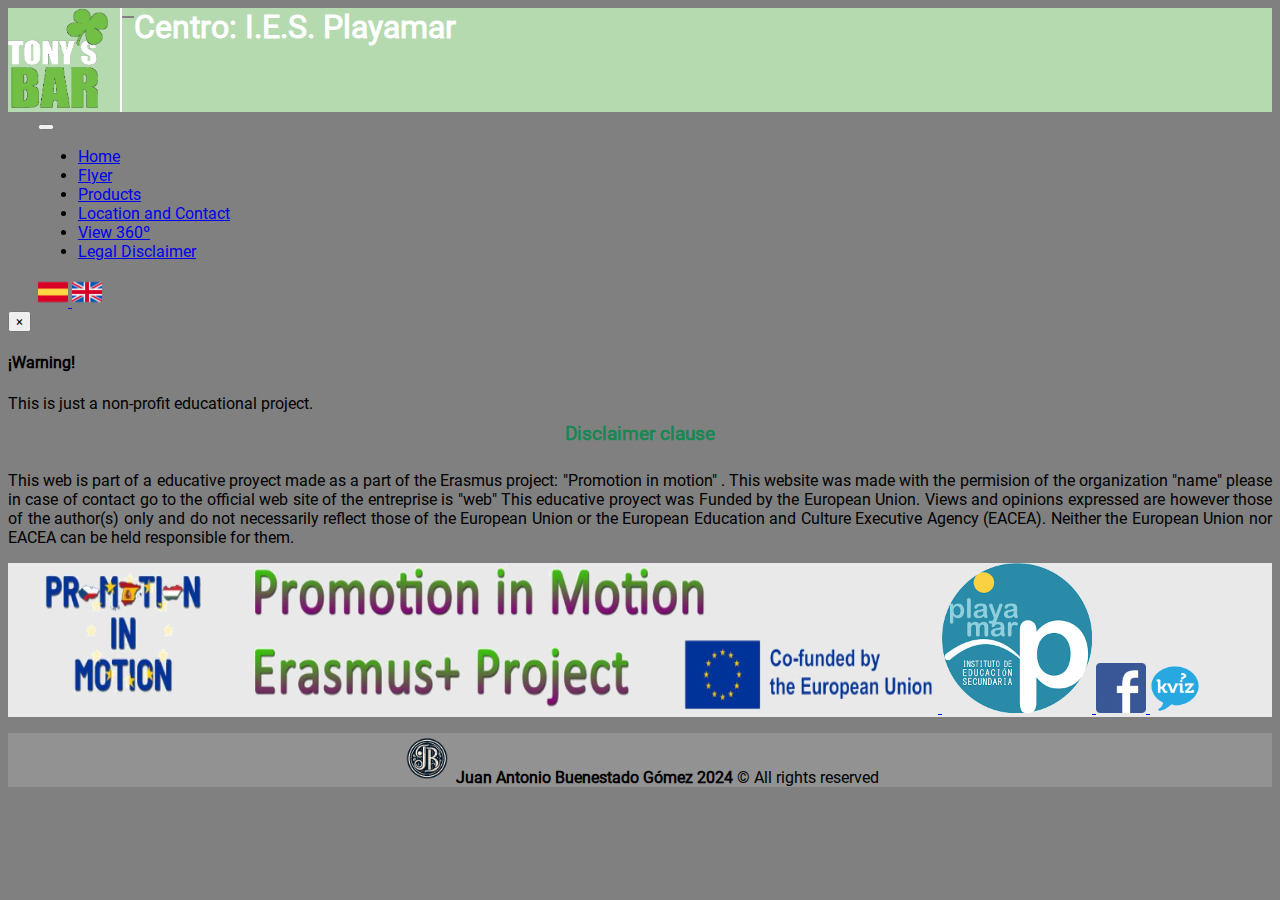
<file: eng/disclaimer.html>
<!DOCTYPE html>
<html lang="es">

<head>
    <meta charset="UTF-8">
    <meta name="viewport" content="width=device-width, initial-scale=1.0">
    <title>Tony's bar</title>
    <meta name="description" content="Página web de la empresa 'Tony's Bar'">
    <meta name="robots" content="index, follow">
    <meta name="author" content="Juan Antonio Buenestado Gómez">
    <meta name="keywords" content="Tony, bar">
    <meta property="og:title" content="Tony's Bar">
    <link rel="canonical" href="URL_canónica">
    <meta http-equiv="X-UA-Compatible" content="IE=edge">
    <link rel="icon" href="../img/trebol.ico">
    <link rel="stylesheet" href="../css/estilo.css">
    <link href="https://cdn.jsdelivr.net/npm/bootstrap@5.1.3/dist/css/bootstrap.min.css" rel="stylesheet"
        integrity="sha384-1BmE4kWBq78iYhFldvKuhfTAU6auU8tT94WrHftjDbrCEXSU1oBoqyl2QvZ6jIW3" crossorigin="anonymous">
</head>

<body>
    <div class="container-fluid p-0">
        <div class="row">
            <div class="col-md-12 p-0">
                <nav class="navbar navbar-expand-lg navbar-light" style="background-color: #b5dab0;">
                    <div class="container-fluid d-flex align-items-center"
                        style="display: flex; flex-wrap: inherit; justify-content: flex-start;">
                        <a class="navbar-brand border-right" href="./index.html">
                            <img src="../img/BuenestadoJuanTonysBar.png" width="100" height="100" alt="Tony's Bar">
                        </a>
                        <span style="display: inline-block;">
                            <hr align="left" class="lineaVertical" width="10px" noshade="noshade">
                        </span>
                        <div class="d-flex align-items-center justify-content-flex-start">
                            <h1 class="mb-0">Centro: I.E.S. Playamar</h1>
                        </div>
                    </div>
                </nav>
            </div>
        </div>
    </div>
    <div class="container-fluid p-0">
        <div class="row">
            <div class="col-md-12 p-0">
                <nav class="navbar navbar-expand-lg navbar-light bg-success shadow">
                    <div class="container-fluid" style="padding-left: 30px; padding-right: 30px;">
                        <button class="navbar-toggler" type="button" data-toggle="collapse" data-target="#navbarNav"
                            aria-controls="navbarNav" aria-expanded="false" aria-label="Toggle navigation">
                            <span class="navbar-toggler-icon"></span>
                        </button>
                        <div class="collapse navbar-collapse justify-content-between" id="navbarNav">
                            <ul class="navbar-nav">
                                <li class="nav-item active">
                                    <a class="nav-link text-white" href="./index.html">Home</a>
                                </li>
                                <li class="nav-item">
                                    <a class="nav-link text-white" href="./flyer.html">Flyer</a>
                                </li>
                                <li class="nav-item">
                                    <a class="nav-link text-white" href="./productos.html">Products</a>
                                </li>
                                <li class="nav-item">
                                    <a class="nav-link text-white" href="./loca.html">Location and Contact</a>
                                </li>
                                <li class="nav-item">
                                    <a class="nav-link text-white" href="#">View 360º</a>
                                </li>
                                <li class="nav-item">
                                    <a class="nav-link text-white" href="./disclaimer.html">Legal Disclaimer</a>
                                </li>
                            </ul>
                            <div class="flex-grow-0">
                                <a class="nav-item" href="../disclaimer.html">
                                    <img src="../img/esp.png" width="30" height="30" alt="Espannol">
                                </a>
                                <a class="nav-item" href="#">
                                    <img src="../img/eng.png" width="30" height="30" alt="Ingles">
                                </a>
                            </div>
                        </div>
                    </div>
                </nav>
            </div>
        </div>
        <div class="container-fluid p-4">
            <div class="row">
                <div class="col-md-12">
                    <div class="alert alert-success alert-dismissable">
                        <button type="button" class="close" data-dismiss="alert" aria-hidden="true">
                            ×
                        </button>
                        <h4>
                            ¡Warning!
                        </h4> This is just a non-profit educational project.
                    </div>
                </div>
            </div>
        </div>
        <div class="col-md-12 p-3">
            <h3>
                Disclaimer clause
            </h3>
            <p class="p-3">
                This web is part of a educative proyect made as a part of the Erasmus project: "Promotion in
                motion" . This website was made with the permision of the organization "name" please in case of
                contact go to the official web site of the entreprise is "web"
                This educative proyect was Funded by the European Union. Views and opinions expressed are
                however those of the author(s) only and do not necessarily reflect those of the European Union or
                the European Education and Culture Executive Agency (EACEA). Neither the European Union nor
                EACEA can be held responsible for them.
            </p>
        </div>
    </div>
    <div class="container-fluid p-0">
        <div class="row">
            <div class="col-md-12 p-0">
                <nav class="navbar navbar-expand-lg navbar-light" style="background-color: #e9e9e9;">
                    <div class="container-fluid" style="padding-left: 30px; padding-right: 30px;">
                        <a class="navbar-brand" href="http://promotioninmotion.eu/" target="_blank">
                            <img src="../img/logoUE.png" width="900" height="150" alt="Logo UE">
                        </a>
                        <a class="navbar-brand" href="https://iesplayamar.es/" target="_blank">
                            <img src="../img/playamar.png" width="150" height="150" alt="Logo Playamar">
                        </a>
                        <a class="navbar-brand" href="https://www.facebook.com/tonduvbar" target="_blank">
                            <img src="../img/facebook.png" width="50" height="50" alt="Logo Facebook">
                        </a>
                        <a class="navbar-brand" href="https://hospodskykviz.cz/hospody/tony-s-bar/" target="_blank">
                            <img src="../img/kviz.png" width="50" height="50" alt="Logo kviz">
                        </a>
                    </div>
                </nav>
            </div>
        </div>
    </div>
    <div class="container-fluid p-0">
        <div class="row">
            <div class="col-md-12 p-0">
                <nav class="navbar navbar-expand-lg navbar-light" style="background-color: #929292;">
                    <div class="container-fluid mb-0">
                        <p class="container-fluid mb-0" style="text-align: center;">
                            <img src="../img/logo.png" width="50" height="50" alt="Logo Buenestado">
                            <strong>Juan Antonio Buenestado Gómez 2024</strong> © All rights reserved
                        </p>
                    </div>
                </nav>
            </div>
        </div>
    </div>
    <script src="https://code.jquery.com/jquery-3.6.0.min.js"></script>
    <script src="https://stackpath.bootstrapcdn.com/bootstrap/4.5.2/js/bootstrap.min.js"></script>
</body>

</html>
</file>
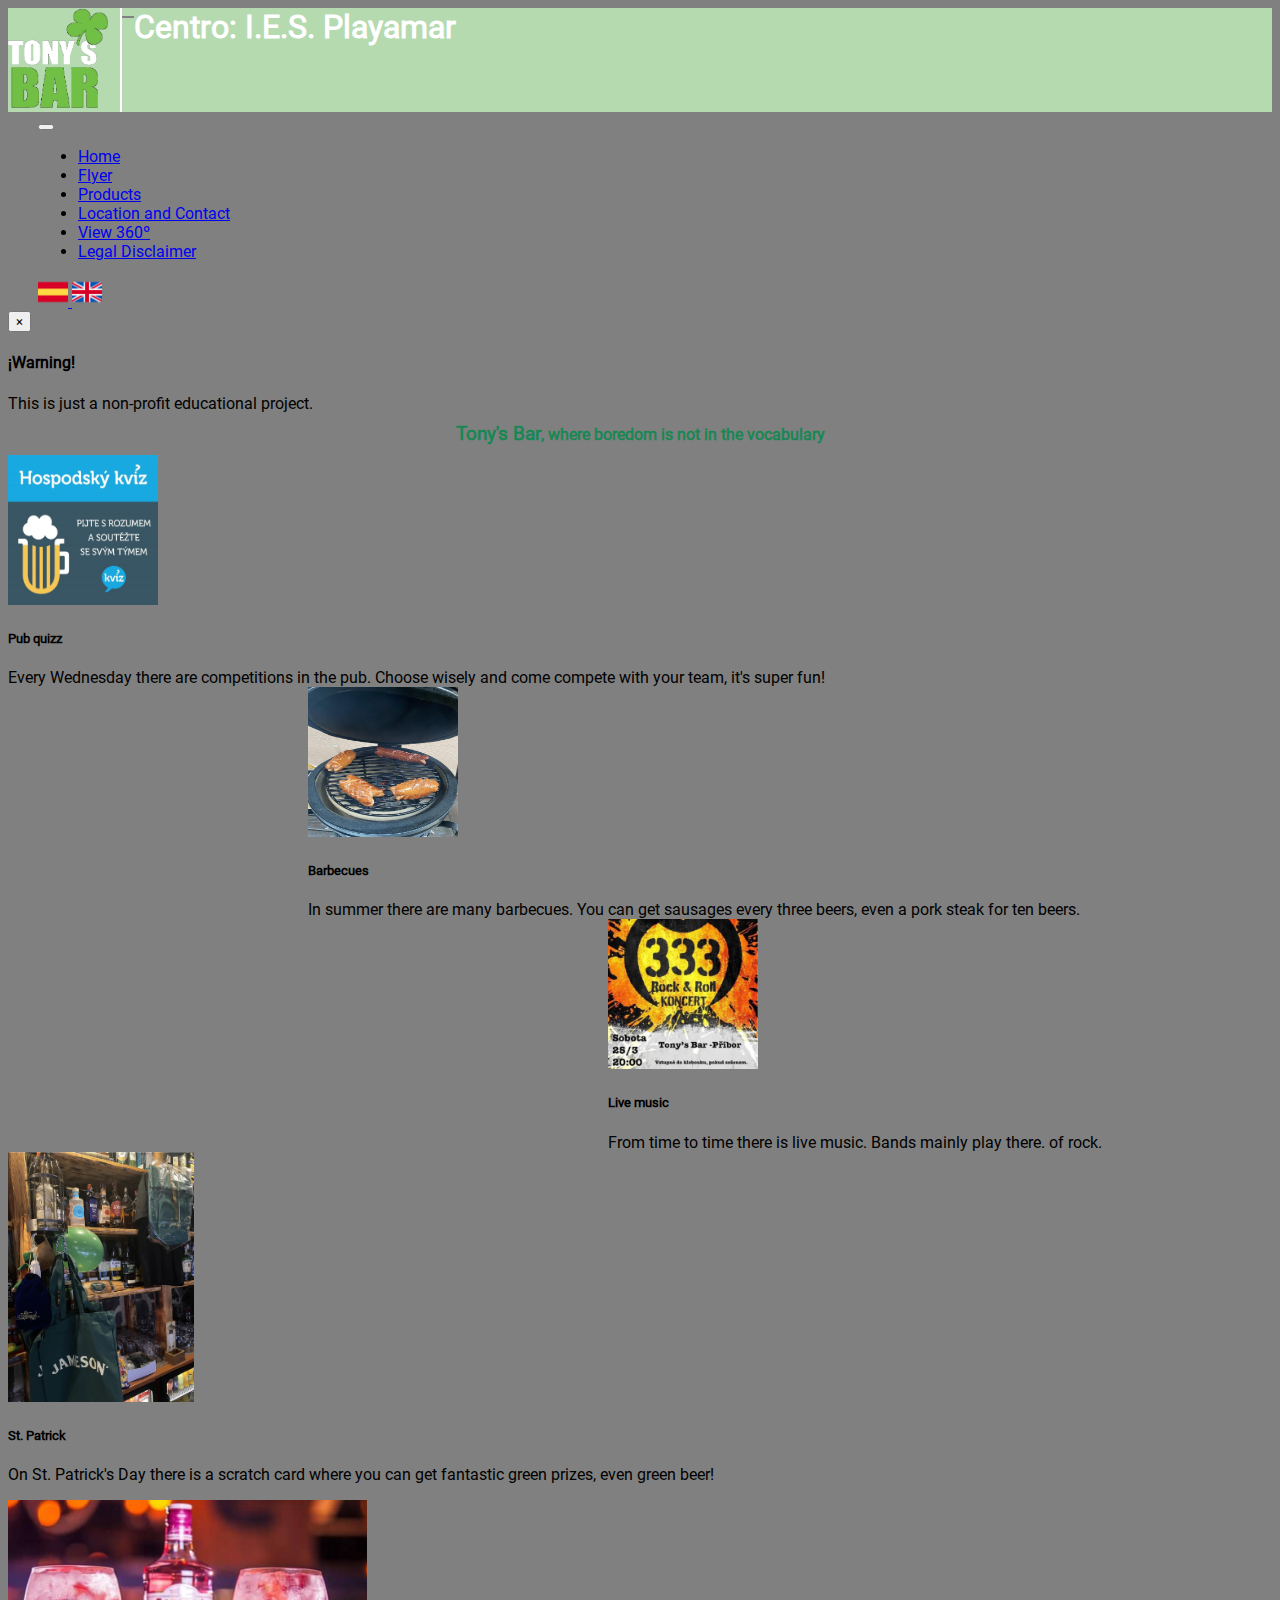
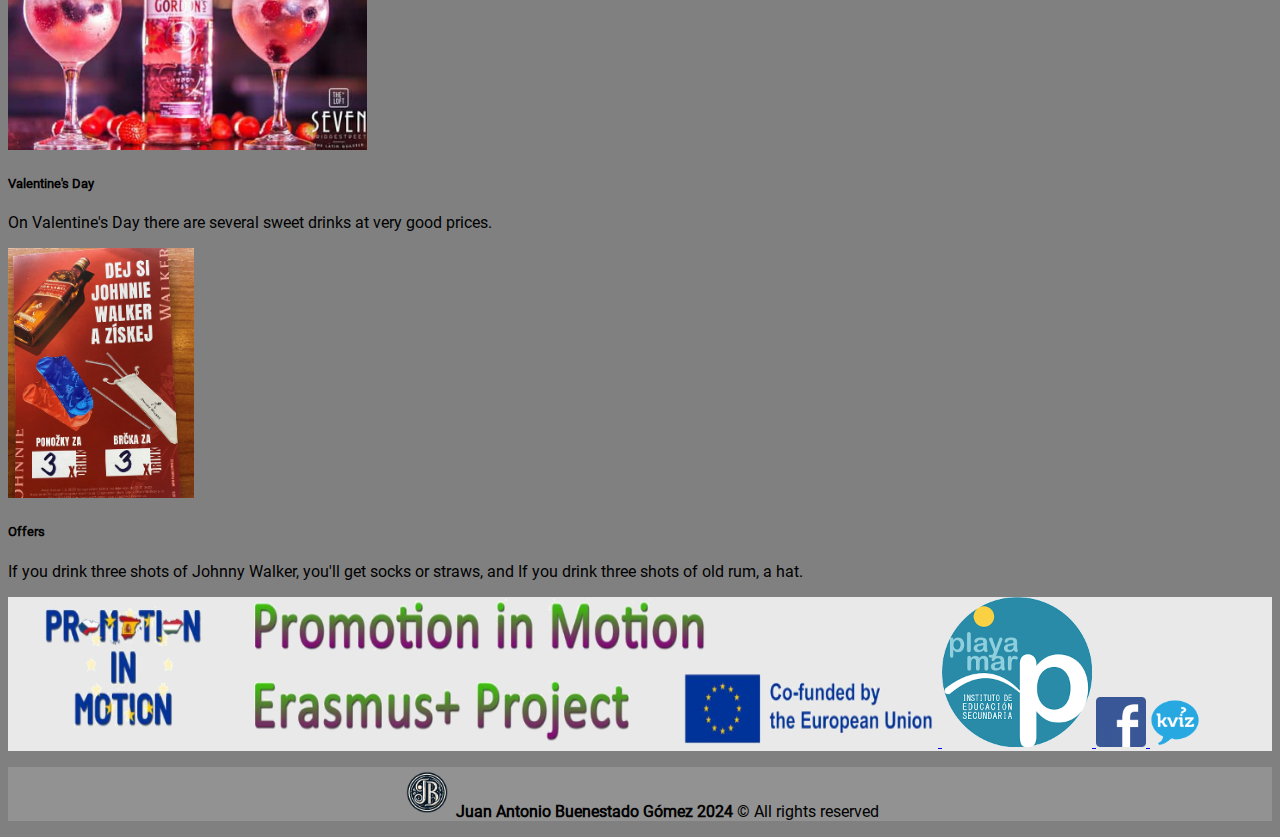
<file: eng/productos.html>
<!DOCTYPE html>
<html lang="es">

<head>
    <meta charset="UTF-8">
    <meta name="viewport" content="width=device-width, initial-scale=1.0">
    <title>Tony's bar</title>
    <meta name="description" content="Página web de la empresa 'Tony's Bar'">
    <meta name="robots" content="index, follow">
    <meta name="author" content="Juan Antonio Buenestado Gómez">
    <meta name="keywords" content="Tony, bar">
    <meta property="og:title" content="Tony's Bar">
    <link rel="canonical" href="URL_canónica">
    <meta http-equiv="X-UA-Compatible" content="IE=edge">
    <link rel="icon" href="../img/trebol.ico">
    <link rel="stylesheet" href="../css/estilo.css">
    <link href="https://cdn.jsdelivr.net/npm/bootstrap@5.1.3/dist/css/bootstrap.min.css" rel="stylesheet"
        integrity="sha384-1BmE4kWBq78iYhFldvKuhfTAU6auU8tT94WrHftjDbrCEXSU1oBoqyl2QvZ6jIW3" crossorigin="anonymous">
</head>

<body>
    <div class="container-fluid p-0">
        <div class="row">
            <div class="col-md-12 p-0">
                <nav class="navbar navbar-expand-lg navbar-light" style="background-color: #b5dab0;">
                    <div class="container-fluid d-flex align-items-center"
                        style="display: flex; flex-wrap: inherit; justify-content: flex-start;">
                        <a class="navbar-brand border-right" href="./index.html">
                            <img src="../img/BuenestadoJuanTonysBar.png" width="100" height="100" alt="Tony's Bar">
                        </a>
                        <span style="display: inline-block;">
                            <hr align="left" class="lineaVertical" width="10px" noshade="noshade">
                        </span>
                        <div class="d-flex align-items-center justify-content-flex-start">
                            <h1 class="mb-0">Centro: I.E.S. Playamar</h1>
                        </div>
                    </div>
                </nav>
            </div>
        </div>
    </div>
    <div class="container-fluid p-0">
        <div class="row">
            <div class="col-md-12 p-0">
                <nav class="navbar navbar-expand-lg navbar-light bg-success shadow">
                    <div class="container-fluid" style="padding-left: 30px; padding-right: 30px;">
                        <button class="navbar-toggler" type="button" data-toggle="collapse" data-target="#navbarNav"
                            aria-controls="navbarNav" aria-expanded="false" aria-label="Toggle navigation">
                            <span class="navbar-toggler-icon"></span>
                        </button>
                        <div class="collapse navbar-collapse justify-content-between" id="navbarNav">
                            <ul class="navbar-nav">
                                <li class="nav-item active">
                                    <a class="nav-link text-white" href="./index.html">Home</a>
                                </li>
                                <li class="nav-item">
                                    <a class="nav-link text-white" href="./flyer.html">Flyer</a>
                                </li>
                                <li class="nav-item">
                                    <a class="nav-link text-white" href="./productos.html">Products</a>
                                </li>
                                <li class="nav-item">
                                    <a class="nav-link text-white" href="./loca.html">Location and Contact</a>
                                </li>
                                <li class="nav-item">
                                    <a class="nav-link text-white" href="#">View 360º</a>
                                </li>
                                <li class="nav-item">
                                    <a class="nav-link text-white" href="./disclaimer.html">Legal Disclaimer</a>
                                </li>
                            </ul>
                            <div class="flex-grow-0">
                                <a class="nav-item" href="../productos.html">
                                    <img src="../img/esp.png" width="30" height="30" alt="Espannol">
                                </a>
                                <a class="nav-item" href="#">
                                    <img src="../img/eng.png" width="30" height="30" alt="Ingles">
                                </a>
                            </div>
                        </div>
                    </div>
                </nav>
            </div>
        </div>
        <div class="container-fluid p-4">
            <div class="row">
                <div class="col-md-12">
                    <div class="alert alert-success alert-dismissable">
                        <button type="button" class="close" data-dismiss="alert" aria-hidden="true">
                            ×
                        </button>
                        <h4>
                            ¡Warning!
                        </h4> This is just a non-profit educational project.
                    </div>
                </div>
            </div>
        </div>
        <div class="container-fluid">
            <div class="row">
                <div class="col-md-12">
                    <h3>
                        Tony's Bar<small>, where boredom is not in the vocabulary</small>
                    </h3>
                </div>
            </div>
        </div>
        <div class="container-fluid">
            <div class="row">
                <div class="col-md-12">
                    <div class="media">
                        <img class="mr-3" alt="Concurso" src="../img/concurso.png" width="150px" height="150px" />
                        <div class="media-body">
                            <h5 class="mt-0">
                                Pub quizz
                            </h5> Every Wednesday there are competitions in the pub. Choose wisely and come compete with your team, it's super fun!
                            <div class="media mt-3" style="padding-left: 300px;" >
                                <img alt="Barbacoa" src="../img/grill.png" width="150px" height="150px" />
                                <div class="media-body">
                                    <h5 class="mt-0">
                                        Barbecues
                                    </h5> In summer there are many barbecues. You can get sausages every three
                                    beers, even a pork steak for ten beers.
                                    <div class="media mt-3" style="padding-left: 300px;">
                                        <img alt="Música" src="../img/rock.png" width="150px" height="150px" />
                                        <div class="media-body">
                                            <h5 class="mt-0">
                                                Live music
                                            </h5> From time to time there is live music. Bands mainly play there.
                                            of rock.
                                        </div>
                                    </div>
                                </div>
                            </div>
                        </div>
                    </div>
                </div>
            </div>
        </div>
        <div class="row pt-3 pb-3">
            <div class="col-md-4">
                <div class="card">
                    <img class="card-img-top" alt="San Patricio" src="../img/patricio.png" height="250px" />
                    <div class="card-block p-2">
                        <h5 class="card-title">
                            St. Patrick
                        </h5>
                        <p class="card-text">
                            On St. Patrick's Day there is a scratch card where you can get fantastic green prizes, even green beer!
                        </p>
                    </div>
                </div>
            </div>
            <div class="col-md-4">
                <div class="card">
                    <img class="card-img-top" alt="San Valentín" src="../img/valentin.png" height="250px" />
                    <div class="card-block p-2">
                        <h5 class="card-title">
                            Valentine's Day
                        </h5>
                        <p class="card-text">
                            On Valentine's Day there are several sweet drinks at very good prices.
                        </p>
                    </div>
                </div>
            </div>
            <div class="col-md-4">
                <div class="card">
                    <img class="card-img-top" alt="Shots" src="../img/shots.png" height="250px" />
                    <div class="card-block p-2">
                        <h5 class="card-title">
                            Offers
                        </h5>
                        <p class="card-text">
                            If you drink three shots of Johnny Walker, you'll get socks or straws, and
                            If you drink three shots of old rum, a hat.
                        </p>
                    </div>
                </div>
            </div>
        </div>
    </div>
    </div>
    </div>
    <div class="container-fluid p-0">
        <div class="row">
            <div class="col-md-12 p-0">
                <nav class="navbar navbar-expand-lg navbar-light" style="background-color: #e9e9e9;">
                    <div class="container-fluid" style="padding-left: 30px; padding-right: 30px;">
                        <a class="navbar-brand" href="http://promotioninmotion.eu/" target="_blank">
                            <img src="../img/logoUE.png" width="900" height="150" alt="Logo UE">
                        </a>
                        <a class="navbar-brand" href="https://iesplayamar.es/" target="_blank">
                            <img src="../img/playamar.png" width="150" height="150" alt="Logo Playamar">
                        </a>
                        <a class="navbar-brand" href="https://www.facebook.com/tonduvbar" target="_blank">
                            <img src="../img/facebook.png" width="50" height="50" alt="Logo Facebook">
                        </a>
                        <a class="navbar-brand" href="https://hospodskykviz.cz/hospody/tony-s-bar/" target="_blank">
                            <img src="../img/kviz.png" width="50" height="50" alt="Logo kviz">
                        </a>
                    </div>
                </nav>
            </div>
        </div>
    </div>
    <div class="container-fluid p-0">
        <div class="row">
            <div class="col-md-12 p-0">
                <nav class="navbar navbar-expand-lg navbar-light" style="background-color: #929292;">
                    <div class="container-fluid mb-0">
                        <p class="container-fluid mb-0" style="text-align: center;">
                            <img src="../img/logo.png" width="50" height="50" alt="Logo Buenestado">
                            <strong>Juan Antonio Buenestado Gómez 2024</strong> © All rights reserved
                        </p>
                    </div>
                </nav>
            </div>
        </div>
    </div>
    <script src="https://code.jquery.com/jquery-3.6.0.min.js"></script>
    <script src="https://stackpath.bootstrapcdn.com/bootstrap/4.5.2/js/bootstrap.min.js"></script>
</body>

</html>
</file>
<file: css/estilo.css>
@font-face {
  font-family: "Roboto";
  src: url("Roboto/Roboto-Regular.ttf") format("truetype");
}

* {
  font-family: "Roboto";
  text-align: justify;
}

body {
  background-color: grey;
}

table {
  max-width: 70%;
  border-collapse: collapse;
  border-radius: 10px;
  box-shadow: 0 20px 20px rgba(0, 0, 0, 0.1);
  background-color: white;
  margin: auto;
  text-align: center;
}

form {
  max-width: 30%;
  border-collapse: collapse;
  border-radius: 10px;
  box-shadow: 0 20px 20px rgba(0, 0, 0, 0.1);
  background-color: white;
  margin: auto;
  text-align: center;
  padding-top: 20px;
  padding-bottom: 20px;
  margin-top: 25px;
  margin-bottom: 25px;
}

h3 {
  margin: auto;
  text-align: center;
  color: #198754;
  padding: 10px;
}

h1 {
  margin: auto;
  color: white;
}

.border-right {
  border-right-color: rgb(255, 255, 255);
  border-right-style: solid;
  border-right-width: 2px;
  padding-right: 12px;
}
</file>
